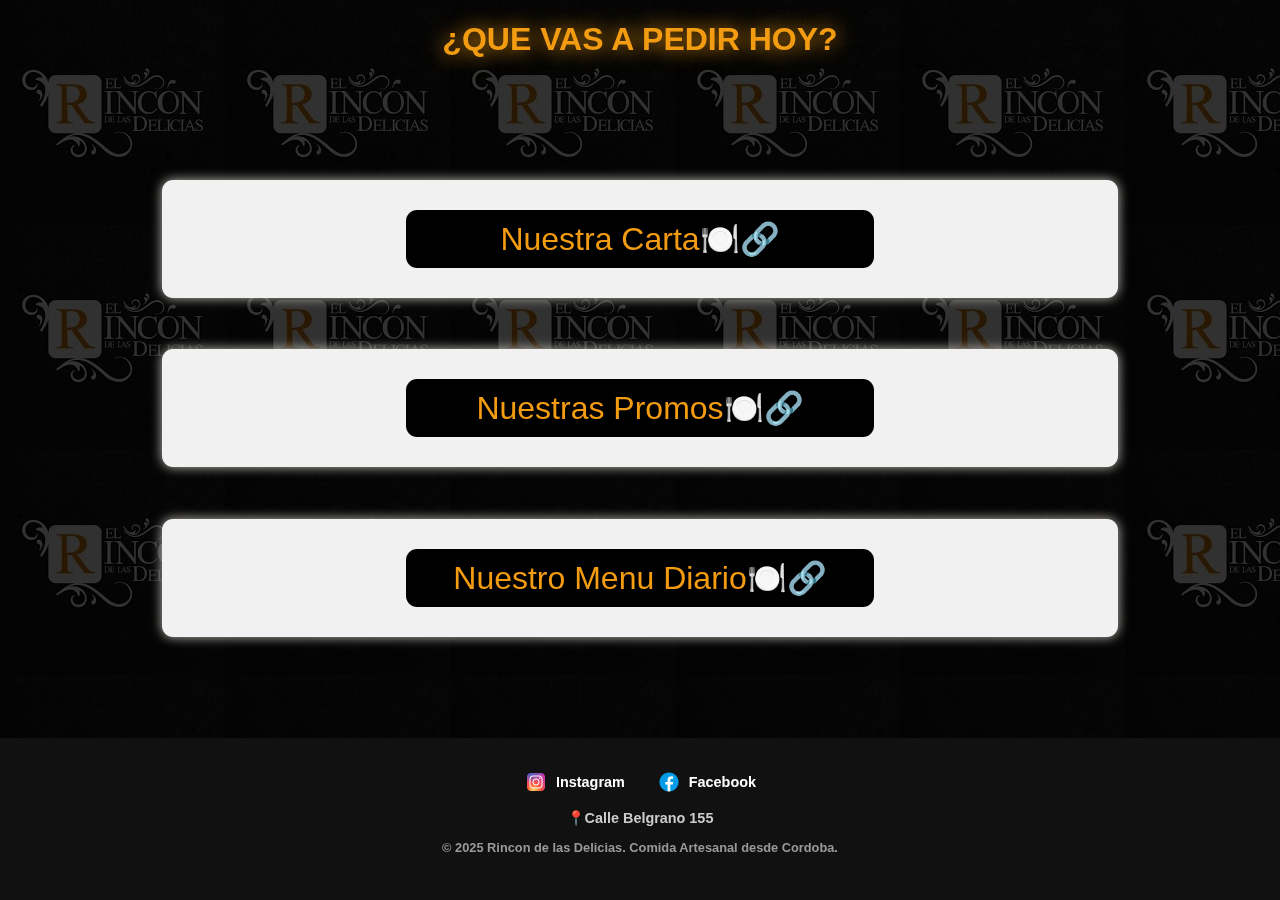
<file: index.html>
<!DOCTYPE html>
<html lang="en">
<head>
    <meta charset="UTF-8">
    <meta name="viewport" content="width=device-width, initial-scale=1.0">
    <link rel="stylesheet" href="index.css">
    <link rel="icon" href="fondo.jpg" type="image/jpg">
    <title>El Rincon de las Delicias</title>
</head>
<body>
    <h1>¿QUE VAS A PEDIR HOY?</h1>
    <div class="card-carta">
        <div class="enlace-carta">
        <a href="Carta.html">Nuestra Carta🍽️🔗</a>
        </div>
    </div>

        <div class="card-promos">
        <div class="enlace-carta">
        <a href="promos.html">Nuestras Promos🍽️🔗</a>
        </div>
    </div>

    
        <div class="card-menu">
        <div class="enlace-carta">
        <a href="menudiario.html" class="menu">Nuestro Menu Diario🍽️🔗</a>
        </div>
    </div>

    <footer class="footer">
    <div class="footer-social">
      <a href="https://www.instagram.com/el_rincon_de_las_delicias/" target="_blank" class="social-link">
        <img src="ig.png" alt="Instagram" class="social-icon">
        <span>Instagram</span>
      </a>
            <a href="https://www.facebook.com/rincondelasdeliciasvm/?locale=es_LA" target="_blank" class="social-link">

        <img src="facebook.png" alt="Logo facebook" class="social-icon">
        <span>Facebook</span>
      </a>
    </div>
      <p class="ubicacion-footer">📍Calle Belgrano 155</p>
    <p class="footer-credit">© 2025 Rincon de las Delicias. Comida Artesanal desde Cordoba.</p>
</footer>

</body>
</html>
</file>
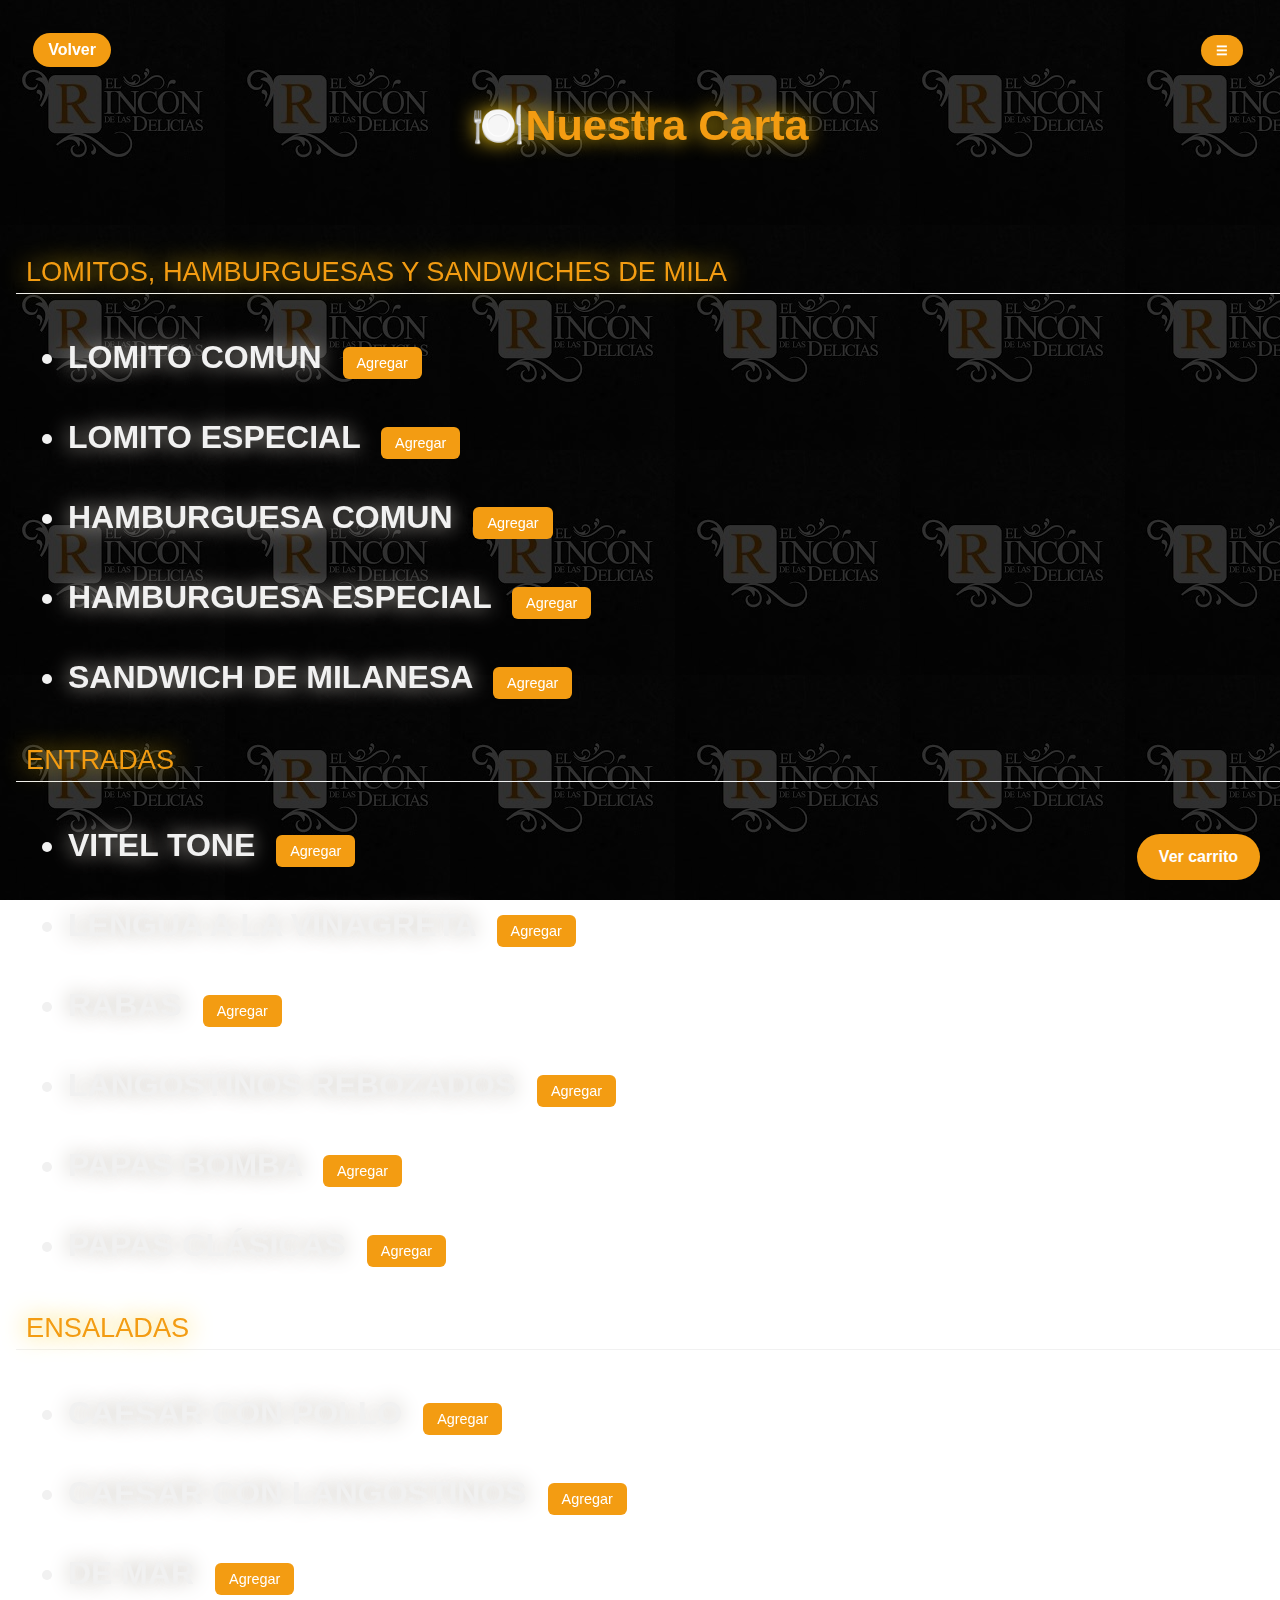
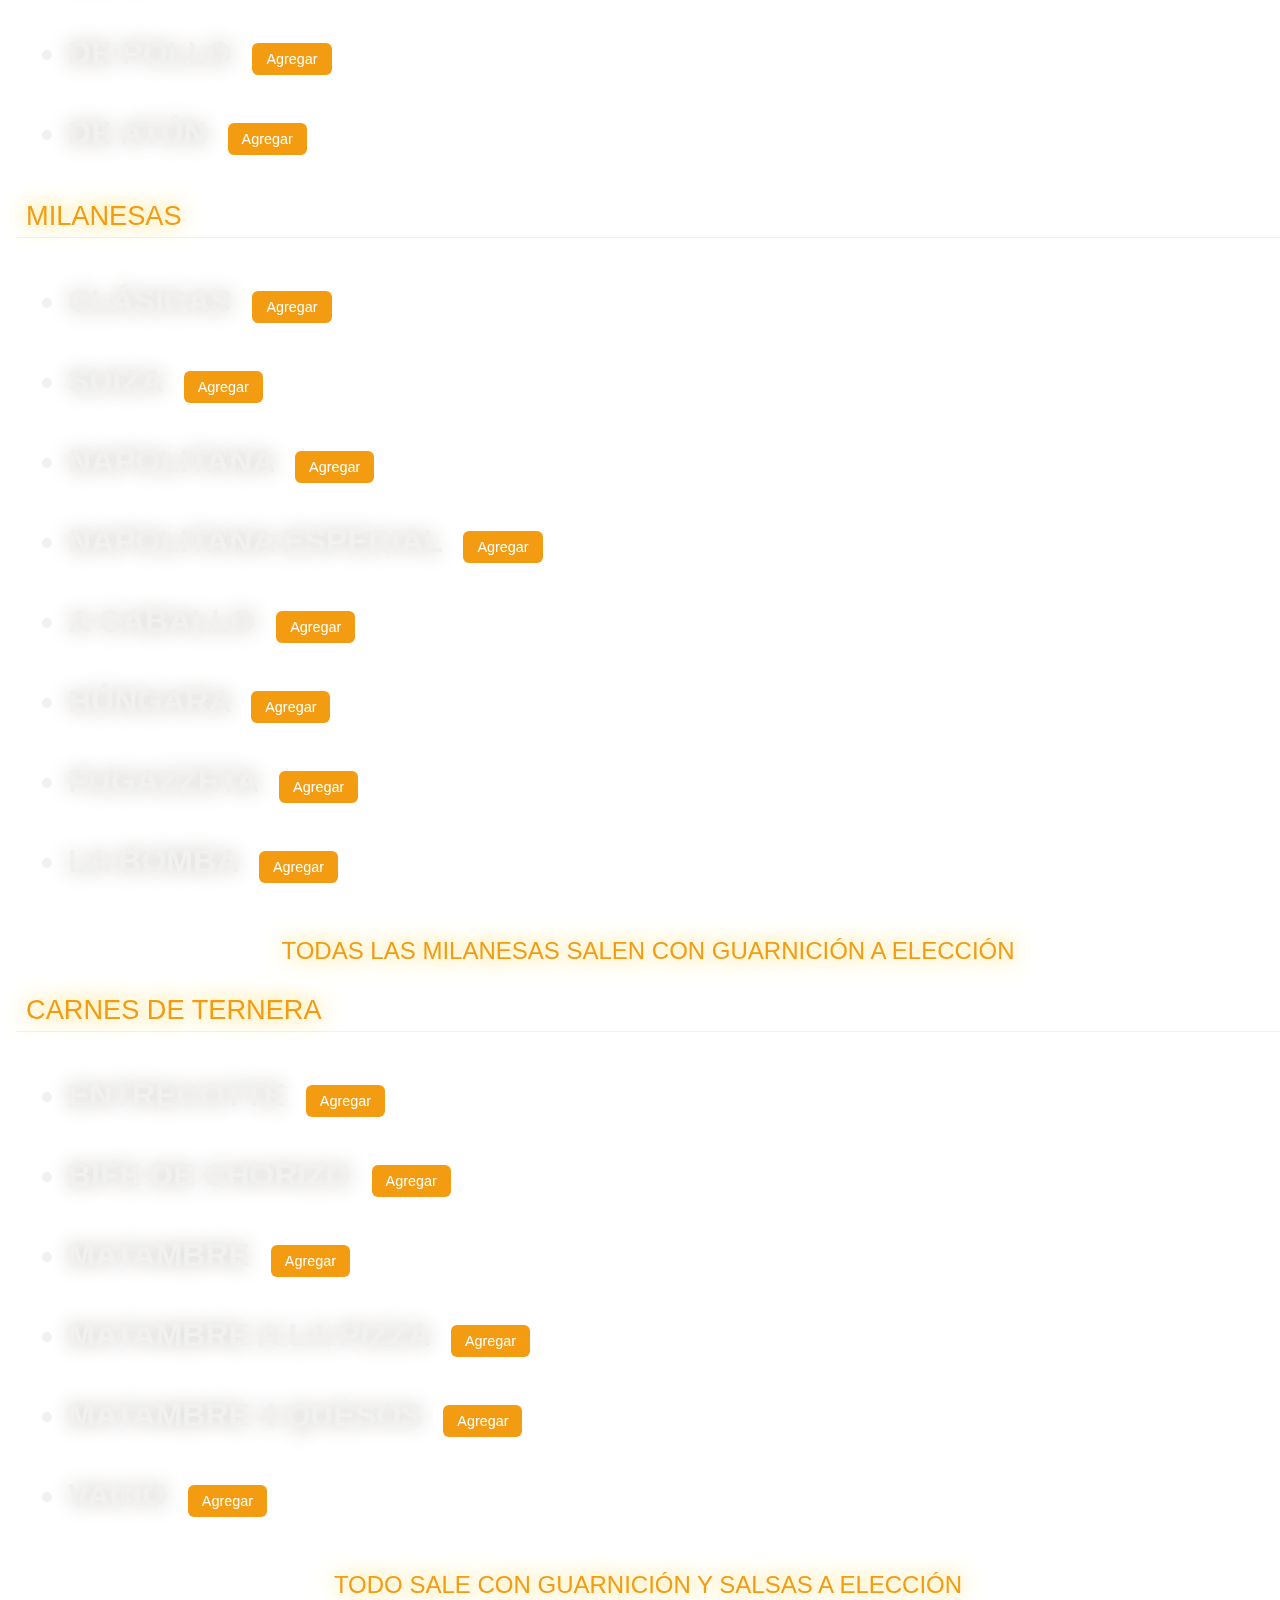
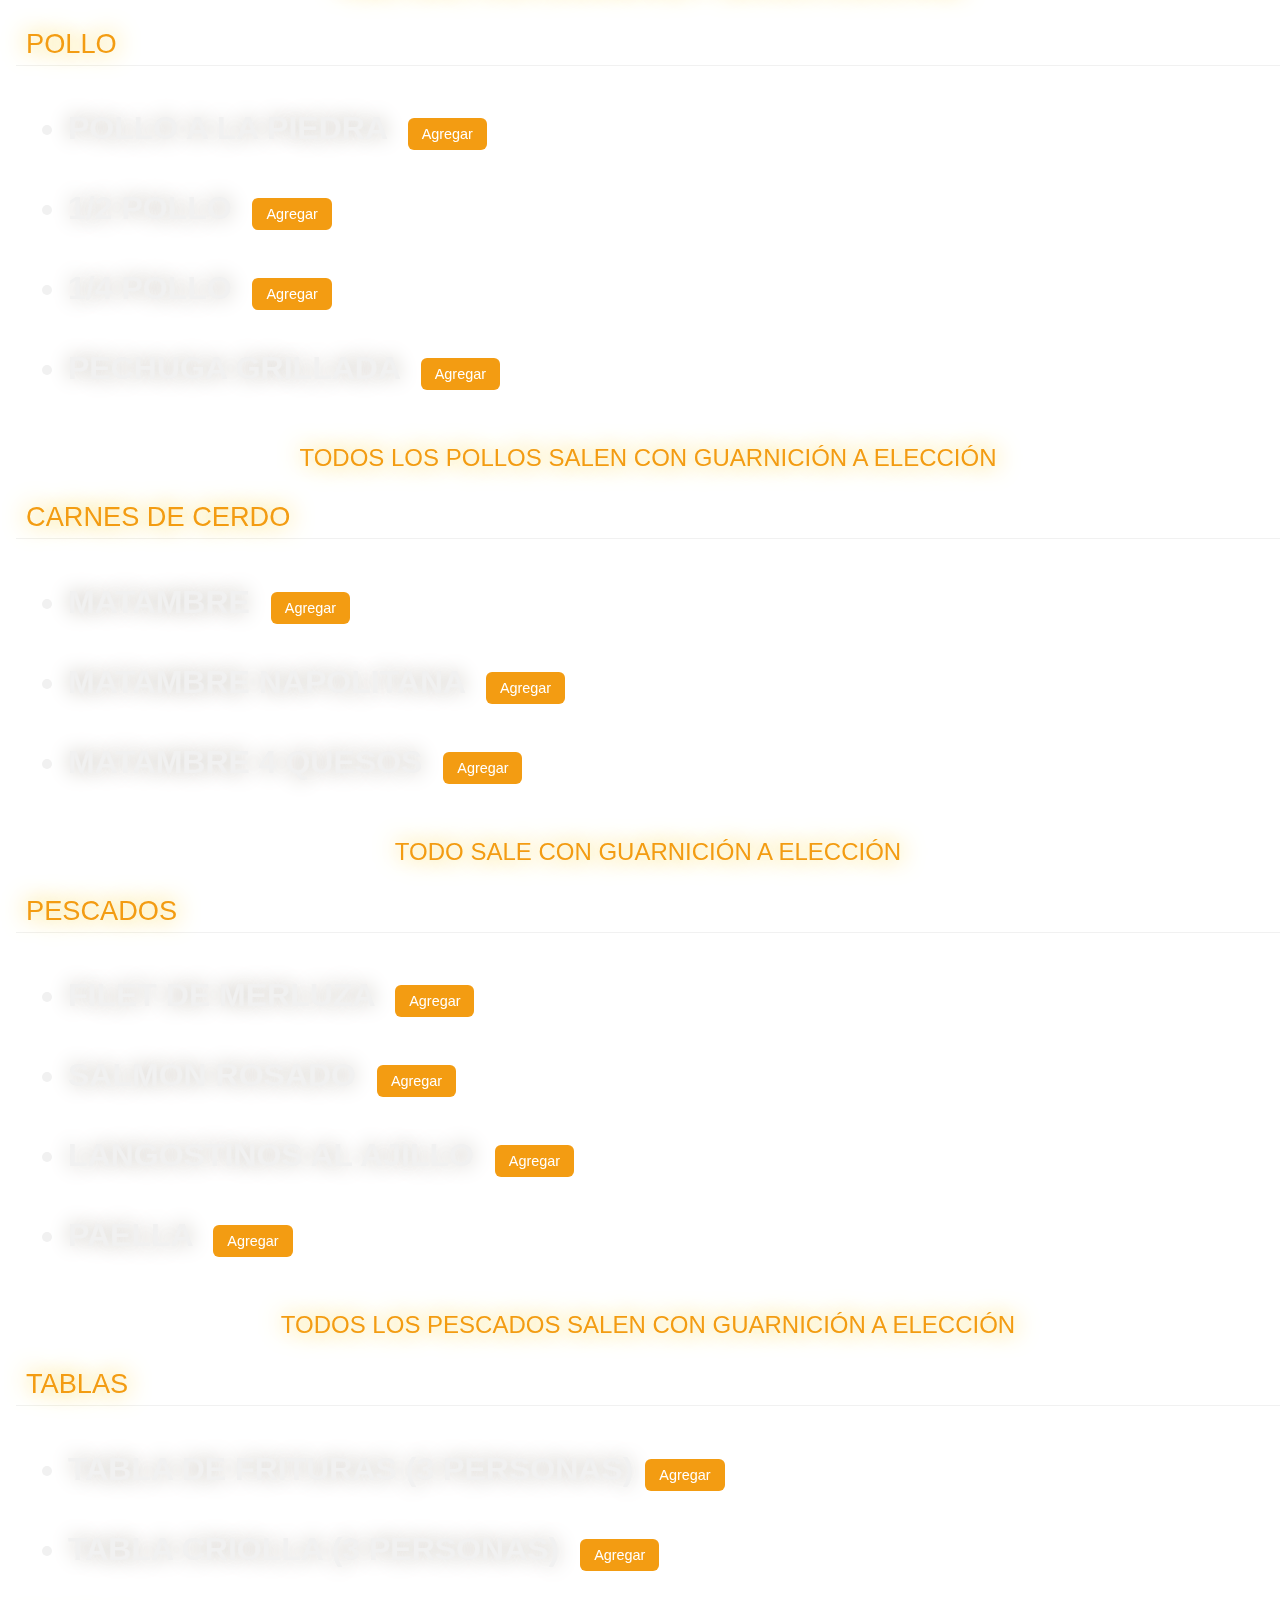
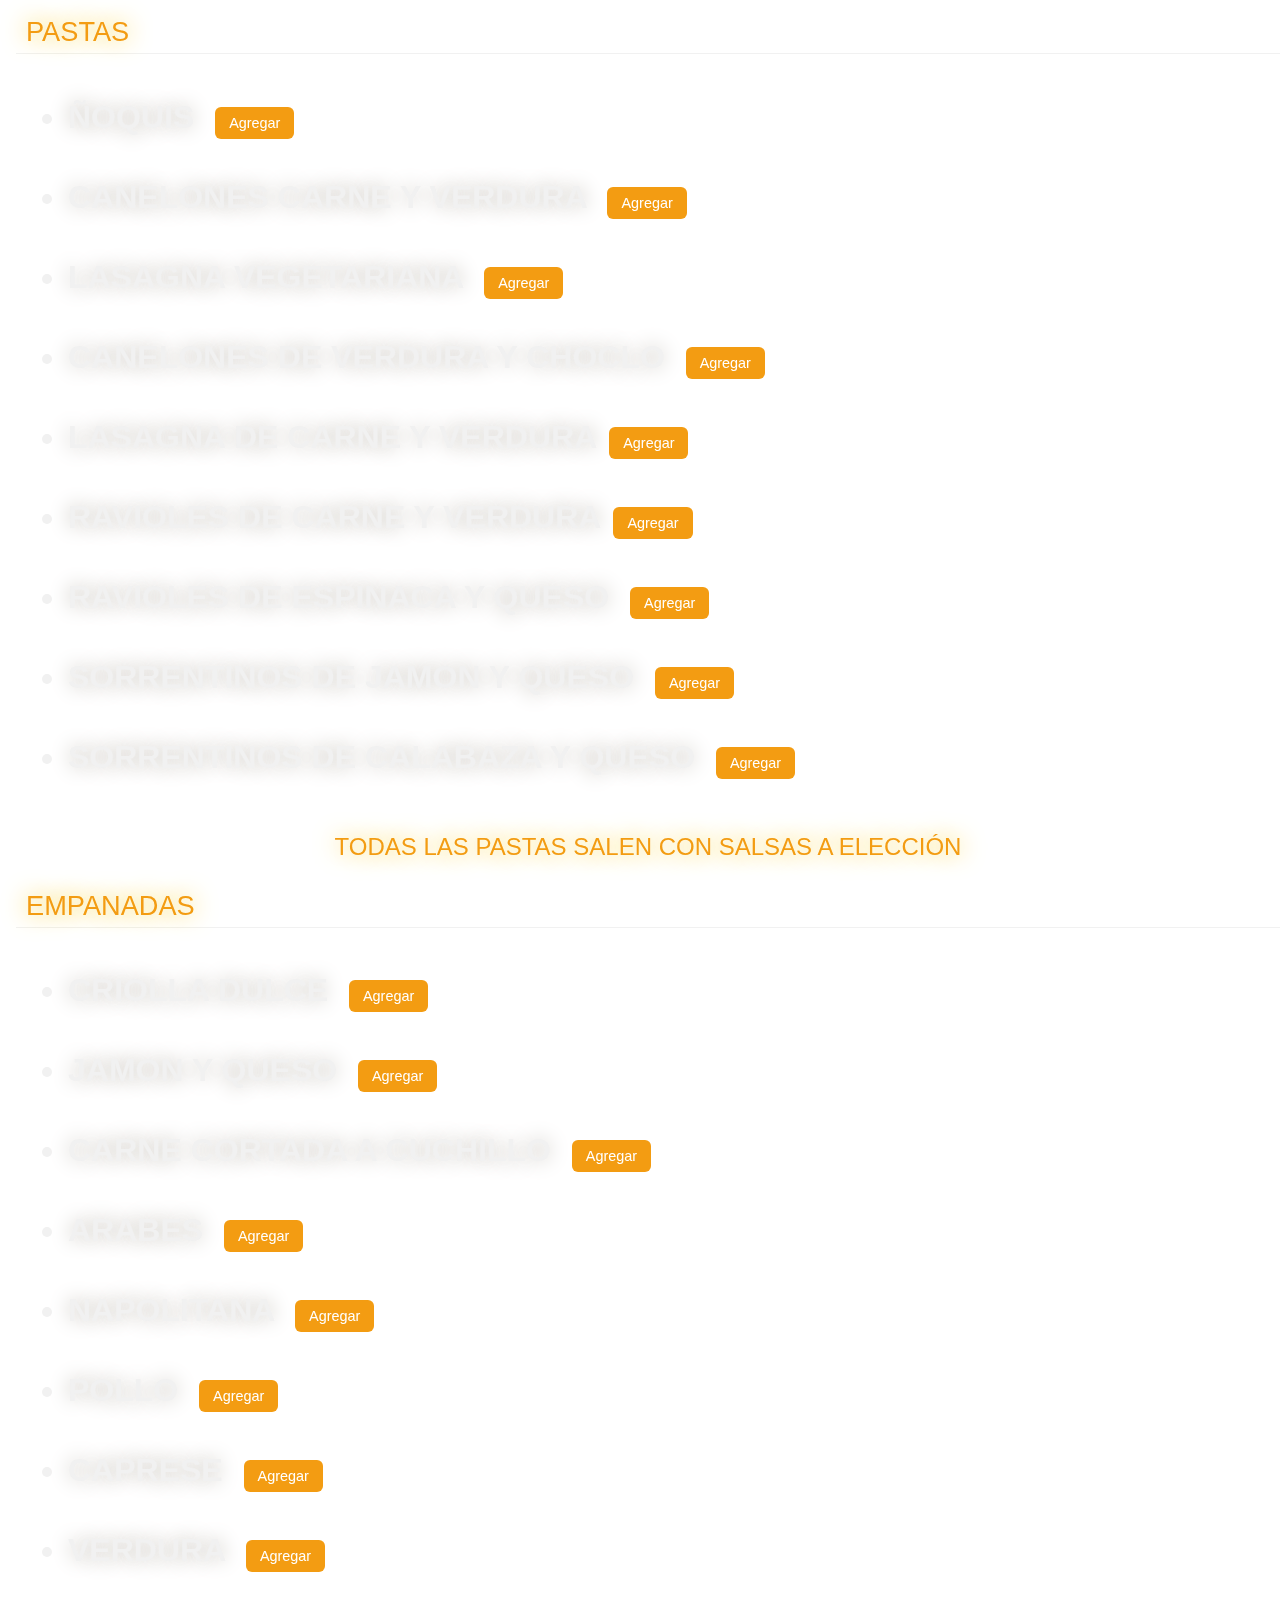
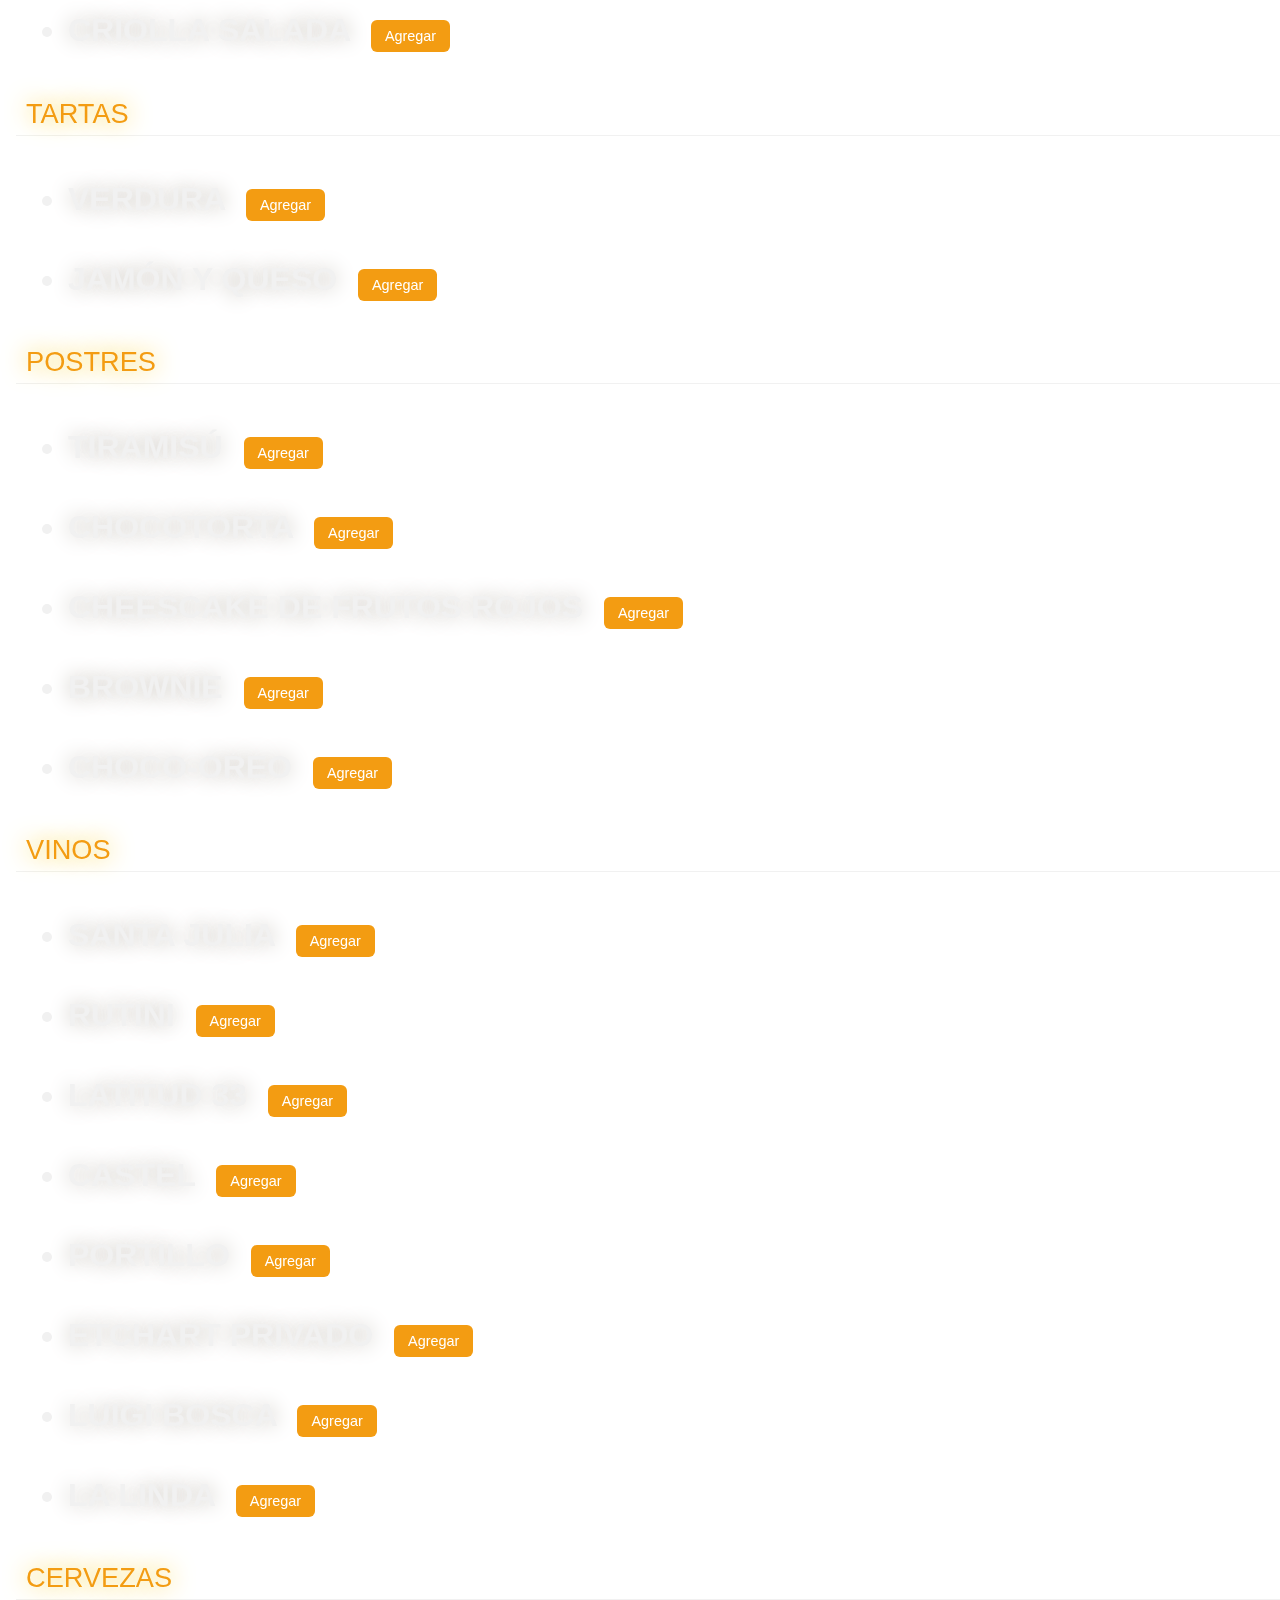
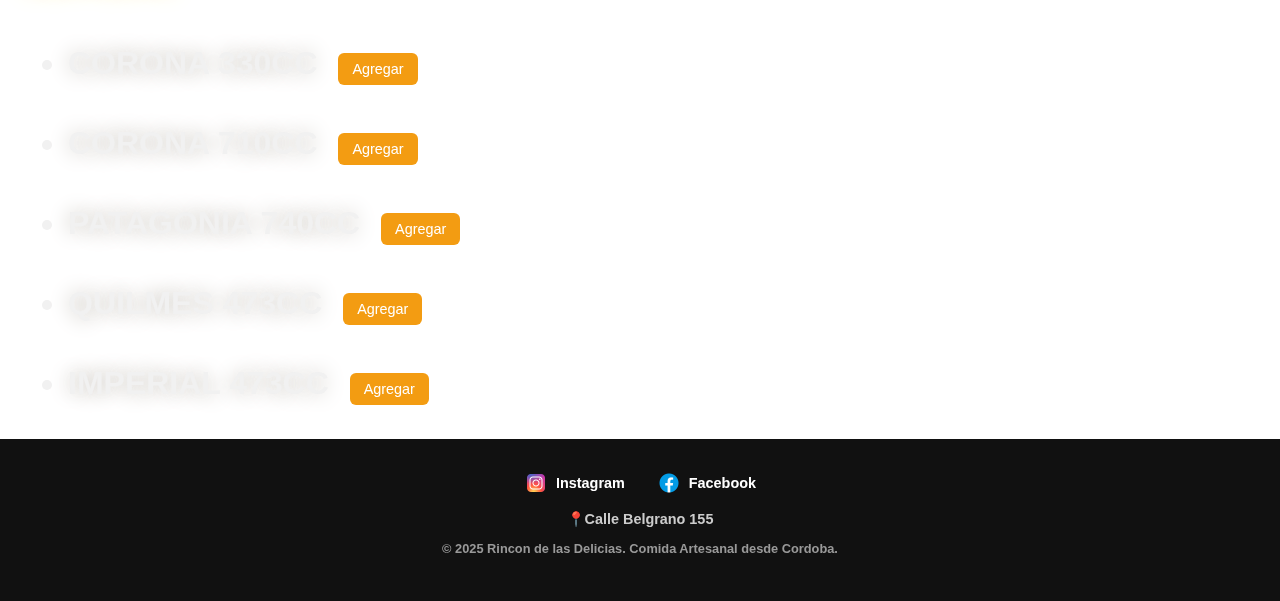
<file: Carta.html>
<!DOCTYPE html>
<html lang="es">
<head>
  <meta charset="UTF-8">
  <meta name="viewport" content="width=device-width, initial-scale=1.0">
  <title>El Rincón de Las Delicias</title>
  <link rel="stylesheet" href="carta.css">
  <link rel="icon" href="fondo.jpg" type="image/jpg">
</head>
<body>
<header class="navbar">
      <div class="Volver">
    <a href="index.html">Volver</a>
  </div>
    <button class="menu-toggle" aria-label="Abrir menú">
    ☰
  </button>
  <section class="navrapido">
  <nav>
<a href="#lomitos">Lomitos</a>
<a href="#entradas">Entradas</a>
<a href="#ensaladas">Ensaladas</a>
<a href="#milanesas">Milanesas</a>
<a href="#carne-ternera">Carne de Ternera</a>
<a href="#pollo">Pollo</a>
<a href="#carne-cerdo">Carnes de Cerdo</a>
<a href="#pescados">Pescados</a>
<a href="#tablas">Tablas</a>
<a href="#pastas">Pastas</a>
<a href="#tartas">Tartas</a>
<a href="#postres">Postres</a>
<a href="#vinos">Vinos</a>
<a href="#cervezas">Cervezas</a>
  </nav>

  </section>



</header>

  <h1>🍽️Nuestra Carta</h1>
  <h2 id="lomitos">LOMITOS, HAMBURGUESAS Y SANDWICHES DE MILA</h2>
  <ul>
    <li>Lomito comun <button onclick="agregarAlCarrito('Lomito comun', event)" class="button-agregar">Agregar</button>
      <span class="cantidad-container"></span></li>
    <li>Lomito especial <button onclick="agregarAlCarrito('Lomito especial', event )" class="button-agregar">Agregar</button>
      <span class="cantidad-container"></span></li>
    <li>Hamburguesa comun <button onclick="agregarAlCarrito('Hamburguesa comun', event)" class="button-agregar">Agregar</button>
      <span class="cantidad-container"></span></li>
    <li>Hamburguesa especial <button onclick="agregarAlCarrito('Hamburguesa especial', event)" class="button-agregar">Agregar</button>
      <span class="cantidad-container"></span></li>
    <li>Sandwich de Milanesa <button onclick="agregarAlCarrito('sandwich de milanesa', event)" class="button-agregar">Agregar</button>
      <span class="cantidad-container"></span></li>
  </ul>
    <h2 id="entradas">ENTRADAS</h2>
    <ul>
      <li>Vitel tone <button onclick="agregarAlCarrito('Vitel tone', event)" class="button-agregar">Agregar</button>
        <span class="cantidad-container"></span></li>
      <li>Lengua a la vinagreta <button onclick="agregarAlCarrito('Lengua a la vinagreta', event)" class="button-agregar">Agregar</button>
        <span class="cantidad-container"></span></li>
      <li>Rabas <button onclick="agregarAlCarrito('Rabas',event)" class="button-agregar">Agregar</button>
        <span class="cantidad-container"></span></li>
      <li>Langostinos rebozados <button onclick="agregarAlCarrito('Langostinos rebozados',event)" class="button-agregar">Agregar</button>
        <span class="cantidad-container"></span></li>
      <li>Papas Bomba <button onclick="agregarAlCarrito('Papas Bomba',event)" class="button-agregar">Agregar</button>  
        <span class="cantidad-container"></span></li>
      <li>Papas Clásicas <button onclick="agregarAlCarrito('Papas Clásicas',event)" class="button-agregar">Agregar</button>
        <span class="cantidad-container"></span></li>
    </ul>
    <h2 id="ensaladas">ENSALADAS</h2>
    <ul>
      <li>Caesar con pollo <button onclick="agregarAlCarrito('Caesar con pollo',event)" class="button-agregar">Agregar</button>
        <span class="cantidad-container"></span></li>
      <li>Caesar con langostinos <button onclick="agregarAlCarrito('Caesar con langostinos',event)" class="button-agregar">Agregar</button>
        <span class="cantidad-container"></span></li>
      <li>De mar <button onclick="agregarAlCarrito('Ensalada de mar',event)" class="button-agregar">Agregar</button>
        <span class="cantidad-container"></span></li>
      <li>De pollo <button onclick="agregarAlCarrito('Ensalada de pollo',event)" class="button-agregar">Agregar</button>
        <span class="cantidad-container"></span></li>
      <li>De atún <button onclick="agregarAlCarrito('Ensalada de atún',event)" class="button-agregar">Agregar</button>
        <span class="cantidad-container"></span></li>
    </ul>
    <h2 id="milanesas">MILANESAS</h2>
    <ul>
      <li>Clásicas <button onclick="agregarAlCarrito('Milanesa clásica',event)" class="button-agregar">Agregar</button>
        <span class="cantidad-container"></span></li>
      <li>Suiza <button onclick="agregarAlCarrito('Milanesa suiza',event)" class="button-agregar">Agregar</button>
        <span class="cantidad-container"></span></li>
      <li>Napolitana <button onclick="agregarAlCarrito('Milanesa napolitana',event)" class="button-agregar">Agregar</button>
        <span class="cantidad-container"></span></li>
      <li>Napolitana especial <button onclick="agregarAlCarrito('napolitana especial',event)" class="button-agregar">Agregar</button>
        <span class="cantidad-container"></span></li>
      <li>A caballo <button onclick="agregarAlCarrito('Milanesa a caballo',event)" class="button-agregar">Agregar</button>
        <span class="cantidad-container"></span></li>
      <li>Húngara <button onclick="agregarAlCarrito('Milanesa húngara',event)" class="button-agregar">Agregar</button>
        <span class="cantidad-container"></span></li>
      <li>Fugazzeta <button onclick="agregarAlCarrito('Milanesa fugazzeta',event)" class="button-agregar">Agregar</button>
        <span class="cantidad-container"></span></li>
      <li>La BOMBA <button onclick="agregarAlCarrito('La BOMBA',event)" class="button-agregar">Agregar</button>
        <span class="cantidad-container"></span></li>
    </ul>

    <h3>TODAS LAS MILANESAS SALEN CON GUARNICIÓN A ELECCIÓN</h3>
    <h2 id="carne-ternera">CARNES DE TERNERA</h2>
    <ul>
      <li>Entrecotte <button onclick="agregarAlCarrito('Entrecotte',event)" class="button-agregar">Agregar</button>
        <span class="cantidad-container"></span></li>
      <li>Bife de chorizo <button onclick="agregarAlCarrito('Bife de chorizo',event)" class="button-agregar">Agregar</button>
        <span class="cantidad-container"></span></li>
      <li>Matambre <button onclick="agregarAlCarrito('Matambre',event)" class="button-agregar">Agregar</button>
        <span class="cantidad-container"></span></li>
      <li>Matambre a la pizza <button onclick="agregarAlCarrito('Matambre a la pizza',event)" class="button-agregar">Agregar</button>
        <span class="cantidad-container"></span></li>
      <li>Matambre 4 quesos <button onclick="agregarAlCarrito('Matambre cuatro quesos',event)" class="button-agregar">Agregar</button>
        <span class="cantidad-container"></span></li>
      <li>Vacio <button onclick="agregarAlCarrito('Vacio',event)" class="button-agregar">Agregar</button>
        <span class="cantidad-container"></span></li>
    </ul>
    <h3>TODO SALE CON GUARNICIÓN Y SALSAS A ELECCIÓN</h3>

    <h2 id="pollo">POLLO</h2>
    <ul>
      <li>Pollo a la piedra <button onclick="agregarAlCarrito('Pollo a la piedra',event)" class="button-agregar">Agregar</button>
        <span class="cantidad-container"></span></li>
      <li>1/2 Pollo <button onclick="agregarAlCarrito('1/2 Pollo',event)" class="button-agregar">Agregar</button>
        <span class="cantidad-container"></span></li>
      <li>1/4 Pollo <button onclick="agregarAlCarrito('1/4 Pollo',event)" class="button-agregar">Agregar</button>
        <span class="cantidad-container"></span></li>
      <li>Pechuga grillada <button onclick="agregarAlCarrito('Pechuga grillada',event)" class="button-agregar">Agregar</button>
        <span class="cantidad-container"></span></li>
    </ul>
        <h3>TODOS LOS POLLOS SALEN CON GUARNICIÓN A ELECCIÓN</h3>

    <h2 id="carne-cerdo">CARNES DE CERDO</h2>
    <ul>
      <li>Matambre <button onclick="agregarAlCarrito('Matambre de cerdo',event)" class="button-agregar">Agregar</button>
        <span class="cantidad-container"></span></li>
      <li>Matambre napolitana <button onclick="agregarAlCarrito('Matambre napolitana',event)" class="button-agregar">Agregar</button>
        <span class="cantidad-container"></span></li>
      <li>Matambre 4 quesos <button onclick="agregarAlCarrito('Matambre cuatro quesos (cerdo)',event)" class="button-agregar">Agregar</button>
        <span class="cantidad-container"></span></li>
    </ul>
        <h3>TODO SALE CON GUARNICIÓN A ELECCIÓN</h3>
    <h2 id="pescados">PESCADOS</h2>
    <ul>
      <li>Filet de merluza <button onclick="agregarAlCarrito('Merluza',event)" class="button-agregar">Agregar</button>
        <span class="cantidad-container"></span></li>
      <li>Salmon Rosado <button onclick="agregarAlCarrito('Salmón rosado',event)" class="button-agregar">Agregar</button>
        <span class="cantidad-container"></span></li>
      <li>Langostinos al ajillo <button onclick="agregarAlCarrito('Langostinos al ajillo',event)" class="button-agregar">Agregar</button>
        <span class="cantidad-container"></span></li>
      <li>Paella <button onclick="agregarAlCarrito('Paella',event)" class="button-agregar">Agregar</button>
        <span class="cantidad-container"></span></li>
    </ul>
    <h3>TODOS LOS PESCADOS SALEN CON GUARNICIÓN A ELECCIÓN</h3>

    <h2 id="tablas">TABLAS</h2>
    <ul>
    <li>TABLA DE FRITURAS (3 personas)<button onclick="agregarAlCarrito('Tabla de frituras',event)" class="button-agregar">Agregar</button>
      <span class="cantidad-container"></span></li>
    <li>TABLA CRIOLLA (3 personas) <button onclick="agregarAlCarrito('Tabla criolla',event)" class="button-agregar">Agregar</button>
      <span class="cantidad-container"></span></li>
    </ul>
    <h2 id="pastas">PASTAS</h2>
    <ul>
      <li>Ñoquis <button onclick="agregarAlCarrito('Ñoquis',event)" class="button-agregar">Agregar</button>
        <span class="cantidad-container"></span></li>
      <li>Canelones carne y verdura <button onclick="agregarAlCarrito('Canelones carne y verdura',event)" class="button-agregar">Agregar</button>
        <span class="cantidad-container"></span></li>
      <li>Lasagna vegetariana <button onclick="agregarAlCarrito('Lasagna vegetariana',event)" class="button-agregar">Agregar</button>
        <span class="cantidad-container"></span></li>
      <li>Canelones de verdura y choclo <button onclick="agregarAlCarrito('Canelones de verdura y choclo',event)" class="button-agregar">Agregar</button>
        <span class="cantidad-container"></span></li>

      <li>Lasagna de carne y verdura<button onclick="agregarAlCarrito('Lasagna de carne y verdura',event)" class="button-agregar">Agregar</button>
        <span class="cantidad-container"></span></li>

      <li> Ravioles de carne y verdura<button onclick="agregarAlCarrito('Ravioles de carne y verdura',event)" class="button-agregar">Agregar</button>
        <span class="cantidad-container"></span></li>

      <li>Ravioles de espinaca y queso <button onclick="agregarAlCarrito('Ravioles de espinaca y queso ',event)" class="button-agregar">Agregar</button>
        <span class="cantidad-container"></span></li>

      <li>Sorrentinos de jamon y queso <button onclick="agregarAlCarrito('Sorrentinos de jamon y queso ',event)" class="button-agregar">Agregar</button>
        <span class="cantidad-container"></span></li>

      <li>Sorrentinos de calabaza y queso <button onclick="agregarAlCarrito('Sorrentinos de calabaza y queso',event)" class="button-agregar">Agregar</button>
        <span class="cantidad-container"></span></li>
    </ul>
    <h3>TODAS LAS PASTAS SALEN CON SALSAS A ELECCIÓN</h3>
    <h2 id="empanadas">EMPANADAS</h2>
    <ul>
      <li>Criolla dulce <button onclick="agregarAlCarrito('Empanada criolla dulce',event)" class="button-agregar">Agregar</button>
        <span class="cantidad-container"></span></li>
      <li>Jamon y queso <button onclick="agregarAlCarrito('Empanada jamon y queso',event)" class="button-agregar">Agregar</button>
        <span class="cantidad-container"></span></li>
      <li>Carne cortada a cuchillo <button onclick="agregarAlCarrito('Empanada de carne cortada a cuchillo',event)" class="button-agregar">Agregar</button>
        <span class="cantidad-container"></span></li>
      <li>Arabes <button onclick="agregarAlCarrito('Empanada Arabe',event)" class="button-agregar">Agregar</button>
        <span class="cantidad-container"></span></li>
      <li>Napolitana <button onclick="agregarAlCarrito('Empanada Napolitana',event)" class="button-agregar">Agregar</button>
        <span class="cantidad-container"></span></li>
      <li>Pollo <button onclick="agregarAlCarrito('Empanada de pollo',event)" class="button-agregar">Agregar</button>
        <span class="cantidad-container"></span></li>
      <li>Caprese <button onclick="agregarAlCarrito('Empanada Caprese',event)" class="button-agregar">Agregar</button>
        <span class="cantidad-container"></span></li>
      <li>Verdura <button onclick="agregarAlCarrito('Empanada de Verdura',event)" class="button-agregar">Agregar</button>
        <span class="cantidad-container"></span></li>
      <li>Criolla Salada <button onclick="agregarAlCarrito('Empanada criolla Salada',event)" class="button-agregar">Agregar</button>
        <span class="cantidad-container"></span></li>
    </ul>
    <h2 id="tartas">TARTAS</h2>
    <ul>
      <li>Verdura <button onclick="agregarAlCarrito('Tarta de verdura',event)" class="button-agregar">Agregar</button>
        <span class="cantidad-container"></span></li>
      <li>Jamón y queso <button onclick="agregarAlCarrito('Tarta jamón y queso',event)" class="button-agregar">Agregar</button>
        <span class="cantidad-container"></span></li>
    </ul>
    <h2 id="postres">POSTRES</h2>
    <ul>
      <li>Tiramisú <button onclick="agregarAlCarrito('Tiramisú',event)" class="button-agregar">Agregar</button>
        <span class="cantidad-container"></span></li>
      <li>Chocotorta <button onclick="agregarAlCarrito('Chocotorta',event)" class="button-agregar">Agregar</button>
        <span class="cantidad-container"></span></li>
      <li>Cheescake de frutos rojos <button onclick="agregarAlCarrito('Cheescake de frutos rojos',event)" class="button-agregar">Agregar</button>
        <span class="cantidad-container"></span></li>
      <li>Brownie <button onclick="agregarAlCarrito('Brownie',event)" class="button-agregar">Agregar</button>
        <span class="cantidad-container"></span></li>
      <li>Choco-Oreo <button onclick="agregarAlCarrito('Choco-Oreo',event)" class="button-agregar">Agregar</button>
        <span class="cantidad-container"></span></li>
    </ul>
    <h2 id="vinos">VINOS</h2>
    <ul>
      <li>Santa Julia <button onclick="agregarAlCarrito('Vino Santa Julia',event)" class="button-agregar">Agregar</button>
        <span class="cantidad-container"></span></li>
      <li>Rutini <button onclick="agregarAlCarrito('Rutini',event)" class="button-agregar">Agregar</button>
        <span class="cantidad-container"></span></li>
      <li>Latitud 33 <button onclick="agregarAlCarrito('Latitud 33',event)" class="button-agregar">Agregar</button>
        <span class="cantidad-container"></span></li>
      <li>Castel <button onclick="agregarAlCarrito('Castel',event)" class="button-agregar">Agregar</button>
        <span class="cantidad-container"></span></li>
      <li>Portillo <button onclick="agregarAlCarrito('Portillo',event)" class="button-agregar">Agregar</button>
        <span class="cantidad-container"></span></li>
      <li>Etchart privado <button onclick="agregarAlCarrito('Etchart privado',event)" class="button-agregar">Agregar</button>
        <span class="cantidad-container"></span></li>
      <li>Luigi Bosca <button onclick="agregarAlCarrito('Luigi Bosca',event)" class="button-agregar">Agregar</button>
        <span class="cantidad-container"></span></li>
      <li>La Linda <button onclick="agregarAlCarrito('La Linda',event)" class="button-agregar">Agregar</button>
        <span class="cantidad-container"></span></li>
    </ul>

    <h2 id="cervezas">CERVEZAS</h2>
    <ul>
      <li>Corona 330cc <button onclick="agregarAlCarrito('Corona 330cc',event)" class="button-agregar">Agregar</button>
        <span class="cantidad-container"></span></li>
      <li>Corona 710cc <button onclick="agregarAlCarrito('Corona 710cc',event)" class="button-agregar">Agregar</button>
        <span class="cantidad-container"></span></li>
      <li>Patagonia 740cc <button onclick="agregarAlCarrito('Patagonia 740cc',event)" class="button-agregar">Agregar</button>
        <span class="cantidad-container"></span></li>
        <li>Quilmes 473cc <button onclick="agregarAlCarrito('Quilmes 473cc',event)" class="button-agregar">Agregar</button>
        <span class="cantidad-container"></span></li>
      <li>Imperial 473cc <button onclick="agregarAlCarrito('Imperial 473cc',event)" class="button-agregar">Agregar</button>
        <span class="cantidad-container"></span></li>
    </ul>


    <footer class="footer">
    <div class="footer-social">
      <a href="https://www.instagram.com/el_rincon_de_las_delicias/" target="_blank" class="social-link">
        <img src="ig.png" alt="Instagram" class="social-icon">
        <span>Instagram</span>
      </a>
            <a href="https://www.facebook.com/rincondelasdeliciasvm/?locale=es_LA" target="_blank" class="social-link">

        <img src="facebook.png" alt="Logo facebook" class="social-icon">
        <span>Facebook</span>
      </a>
    </div>
      <p class="ubicacion-footer">📍Calle Belgrano 155</p>
    <p class="footer-credit">© 2025 Rincon de las Delicias. Comida Artesanal desde Cordoba.</p>
</footer>

  <button id="ver-carrito" onclick="mostrarCarrito()">Ver carrito</button>

  <div id="modal-carrito" class="modal oculto">
    <div class="modal-contenido">
      <span class="cerrar" onclick="cerrarCarrito()">&times;</span>
      <h2 class="tupedido">Tu pedido:</h2>
      <ul id="lista-carrito"></ul>
      <button id="whatsapp" onclick="enviarWhatsApp()">Hacer tu Pedido</button> 
<button id="borrar-carrito" class="oculto">Vaciar carrito</button>
    </div>
  </div>
<!-- Modal de Opciones -->
<div id="modal-opciones" class="modal oculto">
  <div class="modal-contenido">
    <span class="cerrar" onclick="cerrarOpciones()">&times;</span>
    <h2 id="modal-titulo" class="tupedido"></h2>

    <div id="contenedor-salsas">
      <label for="select-salsa">Elegí tu salsa:</label>
      <select id="select-salsa" class="select-modal">
        <option value="">Sin salsa</option>
      </select>
    </div>

    <div id="contenedor-guarniciones">
      <label for="select-guarnicion">Elegí tu guarnición:</label>
      <select id="select-guarnicion" class="select-modal">
        <option value="">Sin guarnición</option>
      </select>
    </div>

    <button onclick="confirmarAgregar()" class="prime">Agregar al carrito</button>
  </div>
</div>
<div id="notificacion" class="notificacion oculto">Producto agregado al carrito</div>

<!-- Modal de datos antes de enviar por WhatsApp -->
<div id="modal-whatsapp" class="modal oculto">
  <div class="modal-contenido-whatsapp">
    <div>
      <h5>¡ULTIMO PASO!</h5>
    </div>
    <h2 class="datos">Datos para el pedido</h2>

    <div class="resumen-carrito" id="resumen-en-modal">
      <!-- se llena dinámicamente -->
    </div>

    <form id="form-whatsapp">
      <div class="field">
        <label for="nombre" class="label-form">Nombre y apellido</label>
        <input type="text" id="nombre" name="nombre" required class="input-form" />
      </div>
      <div class="field">
        <label for="telefono" class="label-form">Teléfono</label>
        <input type="tel" id="telefono" name="telefono" required  class="input-form"/>
      </div>
      <div class="field">
        <label for="tipo-entrega" class="label-form">Retira / Delivery</label>
        <select id="tipo-entrega" name="tipo-entrega" required class="select-form">
          <option value="">Elegí una opción</option>
          <option value="Retira del local">Retira del local</option>
          <option value="Delivery">Delivery</option>
        </select>
      </div>
      <div class="field">
        <label for="forma-pago" class="label-form">Forma de pago</label>
        <select id="forma-pago" name="forma-pago" required>
          <option value="">Elegí una opción</option>
          <option value="Efectivo">Efectivo</option>
          <option value="Transferencia">Transferencia</option>
          <option value="Tarjeta">Tarjeta</option>
        </select>
      </div>
      <div class="acciones">
        <button type="button" class="button-form" onclick="cerrarModalWhatsApp()">Cancelar</button>
        <button type="submit" class="button-form">Enviar por WhatsApp</button>
      </div>
    </form>
  </div>
</div>

<script src="carta.js"></script>
  <script src="carrito.js"></script>
</body>
</html>
</file>
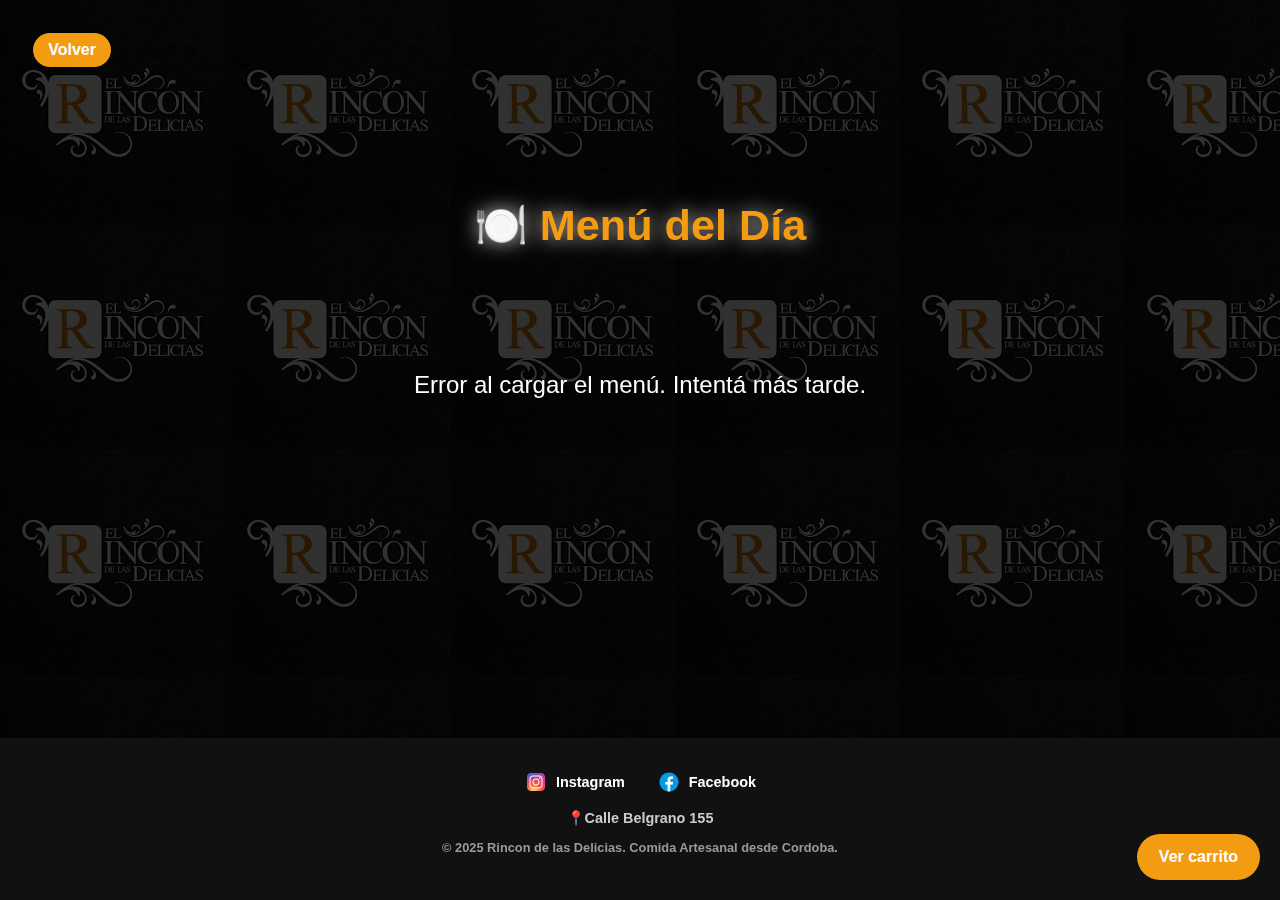
<file: menudiario.html>
<!DOCTYPE html>
<html lang="es">
<head>
  <meta charset="UTF-8" />
  <meta name="viewport" content="width=device-width, initial-scale=1" />
  <link rel="stylesheet" href="menudiario.css">
  <link rel="icon" href="fondo.jpg" type="image/jpg"> 
  <title>El Rincón de las Delicias</title>
</head>
<body>
<header class="navbar">
      <div class="Volver">
    <a href="index.html">Volver</a>
  </div>
</header>

  <section id="menu-diario">
    <h1>🍽️ Menú del Día</h1>
    <div id="contenido-menu">
      <p class="cargando">Cargando menú...</p>
    </div>
  </section>


    <footer class="footer">
    <div class="footer-social">
      <a href="https://www.instagram.com/el_rincon_de_las_delicias/" target="_blank" class="social-link">
        <img src="ig.png" alt="Instagram" class="social-icon">
        <span>Instagram</span>
      </a>
            <a href="https://www.facebook.com/rincondelasdeliciasvm/?locale=es_LA" target="_blank" class="social-link">

        <img src="facebook.png" alt="Logo facebook" class="social-icon">
        <span>Facebook</span>
      </a>
    </div>
      <p class="ubicacion-footer">📍Calle Belgrano 155</p>
    <p class="footer-credit">© 2025 Rincon de las Delicias. Comida Artesanal desde Cordoba.</p>
</footer>

  <button id="ver-carrito" onclick="mostrarCarrito()"  class="ver-carrito">Ver carrito</button>

  <div id="modal-carrito" class="modal oculto">
    <div class="modal-contenido">
      <span class="cerrar" onclick="cerrarCarrito()">&times;</span>
      <h2 class="tupedido">Tu pedido:</h2>
      <ul id="lista-carrito"></ul>
      <button id="whatsapp" onclick="enviarWhatsApp()">Hacer el Pedido</button> 
<button id="borrar-carrito" class="oculto">Vaciar carrito</button>
    </div>
  </div>
<div id="notificacion" class="notificacion oculto">Producto agregado al carrito</div>

<!-- Modal de datos antes de enviar por WhatsApp -->

<div id="modal-whatsapp" class="modal oculto">
  <div class="modal-contenido-whatsapp">
        <div>
      <h5>¡ULTIMO PASO!</h5>
    </div>
    <h2 class="titulo-modal">Datos para el pedido</h2>

    <div class="resumen-carrito" id="resumen-en-modal">
      <!-- se llena dinámicamente -->
    </div>

    <form id="form-whatsapp">
      <div class="field">
        <label for="nombre" class="label-form">Nombre y apellido</label>
        <input type="text" id="nombre" name="nombre" required class="input-form" />
      </div>
      <div class="field">
        <label for="telefono" class="label-form">Teléfono</label>
        <input type="tel" id="telefono" name="telefono" required  class="input-form"/>
      </div>
      <div class="field">
        <label for="tipo-entrega" class="label-form">Retira / Delivery</label>
        <select id="tipo-entrega" name="tipo-entrega" required class="select-form">
          <option value="">Elegí una opción</option>
          <option value="Retira del local">Retira del local</option>
          <option value="Delivery">Delivery</option>
        </select>
      </div>
      <div class="field">
        <label for="forma-pago" class="label-form">Forma de pago</label>
        <select id="forma-pago" name="forma-pago" required class="select-form">
          <option value="">Elegí una opción</option>
          <option value="Efectivo">Efectivo</option>
          <option value="Transferencia">Transferencia</option>
          <option value="Tarjeta">Tarjeta</option>
        </select>
      </div>
      <div class="acciones">
        <button type="button" class="button-form" onclick="cerrarModalWhatsApp()">Cancelar</button>
        <button type="submit" class="button-form">Enviar por WhatsApp</button>
      </div>
    </form>
  </div>
</div>

  <!-- Siempre cargá los scripts al final del body -->
  <script src="carrito-promos.js"></script>
  <script src="menudiario.js"></script>
</body>
</html>
</file>
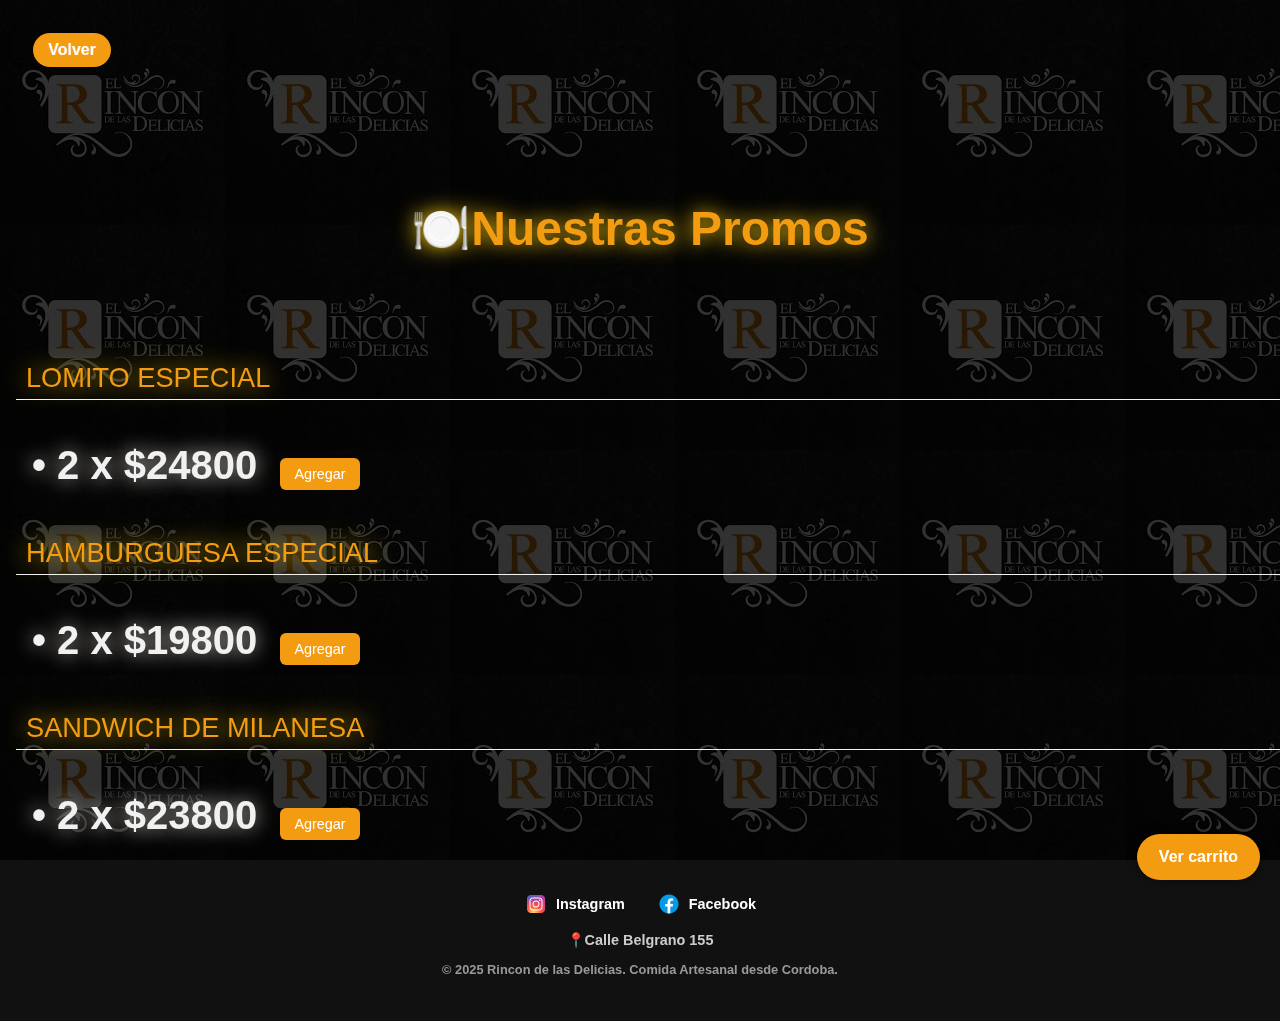
<file: promos.html>
<!DOCTYPE html>
<html lang="en">
<head>
    <meta charset="UTF-8">
    <meta name="viewport" content="width=device-width, initial-scale=1.0">
    <link rel="stylesheet" href="promos.css">
    <link rel="icon" href="fondo.jpg" type="image/png">
    <title>El Rincon de las Delicias</title>
</head>
<body>
<header class="navbar">
      <div class="Volver">
    <a href="index.html">Volver</a>
  </div>
</header>
    <h1>🍽️Nuestras Promos</h1>

        <h2 class="titulo-comida">LOMITO ESPECIAL</h2>
    <div class="promo-item">
        • 2 x $24800 <button onclick="agregarAlCarrito('Lomito Especial 2 x $24800',event)" class="agregar">Agregar</button>
        </div>


    
        <h2 class="titulo-comida">HAMBURGUESA ESPECIAL</h2>
        <div class="promo-item">• 2 x $19800 <button onclick="agregarAlCarrito('Hamburguesa Especial 2 x $19800',event)" class="agregar">Agregar</button>
        </div>
    

    
        <h2 class="titulo-comida">SANDWICH DE MILANESA</h2>
        <div class="promo-item">• 2 x  $23800 <button onclick="agregarAlCarrito('Sandwich de Milanesa 2 x $23800',event)" class="agregar">Agregar</button>
          </div>



    <footer class="footer">
      <div class="footer-social">
      <a href="https://www.instagram.com/el_rincon_de_las_delicias/" target="_blank" class="social-link">
        <img src="ig.png" alt="Instagram" class="social-icon">
        <span>Instagram</span>
      </a>
            <a href="https://www.facebook.com/rincondelasdeliciasvm/?locale=es_LA" target="_blank" class="social-link">

        <img src="facebook.png" alt="Logo facebook" class="social-icon">
        <span>Facebook</span>
      </a>
      </div>
      <p class="ubicacion-footer">📍Calle Belgrano 155</p>
    <p class="footer-credit">© 2025 Rincon de las Delicias. Comida Artesanal desde Cordoba.</p>
</footer>
     <button id="ver-carrito" onclick="mostrarCarrito()">Ver carrito</button>

  <div id="modal-carrito" class="modal oculto">
    <div class="modal-contenido">
      <span class="cerrar" onclick="cerrarCarrito()">&times;</span>
      <h2 class="tupedido">Tu pedido:</h2>
      <ul id="lista-carrito"></ul>
      <button id="whatsapp" onclick="enviarWhatsApp()">Hacer Pedido</button> 
<button id="borrar-carrito" class="oculto">Vaciar carrito</button>
    </div>
  </div>
  <div id="notificacion" class="notificacion oculto">Producto agregado al carrito</div>



  <!-- Modal de datos antes de enviar por WhatsApp -->
<div id="modal-whatsapp" class="modal oculto">
  <div class="modal-contenido-whatsapp">
        <div>
      <h5>¡ULTIMO PASO!</h5>
    </div>
    <h2 class="titulo-modal">Datos para el pedido</h2>

    <div class="resumen-carrito" id="resumen-en-modal">
      <!-- se llena dinámicamente -->
    </div>

    <form id="form-whatsapp">
      <div class="field">
        <label for="nombre" class="label-form">Nombre y apellido</label>
        <input type="text" id="nombre" name="nombre" required class="input-form" />
      </div>
      <div class="field">
        <label for="telefono" class="label-form">Teléfono</label>
        <input type="tel" id="telefono" name="telefono" required  class="input-form"/>
      </div>
      <div class="field">
        <label for="tipo-entrega" class="label-form">Retira / Delivery</label>
        <select id="tipo-entrega" name="tipo-entrega" required class="select-form">
          <option value="">Elegí una opción</option>
          <option value="Retira del local">Retira del local</option>
          <option value="Delivery">Delivery</option>
        </select>
      </div>
      <div class="field">
        <label for="forma-pago" class="label-form">Forma de pago</label>
        <select id="forma-pago" name="forma-pago" required class="select-form">
          <option value="">Elegí una opción</option>
          <option value="Efectivo">Efectivo</option>
          <option value="Transferencia">Transferencia</option>
          <option value="Tarjeta">Tarjeta</option>
        </select>
      </div>
      <div class="acciones">
        <button type="button" class="button-form" onclick="cerrarModalWhatsApp()">Cancelar</button>
        <button type="submit" class="button-form">Enviar por WhatsApp</button>
      </div>
    </form>
  </div>
</div>


  <script src="carrito-promos.js"></script>
</body>

</html>
</file>
<file: index.css>
html, body {
  height: 100%;
  margin: 0;
}

body{
    background-image: url(fondo.jpg) ;
    background-attachment: fixed;
    box-sizing: border-box;
    font-family: sans-serif;
    margin: auto;
    display: flex;
    flex-direction: column;
    min-height: 100vh;
}

body::before {
    content: "";
    position: fixed;
    top: 0;
    left: 0;
    width: 100%;
    height: 100%;
    background-color: rgba(0, 0, 0, 0.8); /* opacidad negra */
    z-index: -1;
}


h1{
    color: #f39c12;
    text-align: center;
    text-shadow: 0 0 20px #f39c12;

}

.card-carta{
    background-color: #f1f1f1;
    padding: 30px;
    border: none;
    border-radius: 0.7rem;
    margin: auto;
    margin-top: 100px;
    box-shadow: 0 0 12px 0 #c4bfb7;
    width: 70%;
}

.enlace-carta{
    background-color: black;
    border-radius: 0.7rem;
    font-size: 2rem;
    padding: 10px;
    text-align: center;
    width: 50%;
    margin: auto;
}

a{
    color: #f39c12;
    text-decoration: none;
    font-family: sans-serif;
}

.card-promos{
    background-color: #f1f1f1;
    padding: 30px;
    border: none;
    border-radius: 0.7rem;
    margin: auto;
    margin-top: 50px;
    box-shadow: 0 0 12px 0 #c4bfb7;
    width: 70%;
}


.card-menu{
    background-color: #f1f1f1;
    padding: 30px;
    border: none;
    border-radius: 0.7rem;
    margin: auto;
    margin-top: 50px;
    margin-bottom: 100px;
    box-shadow: 0 0 12px 0 #c4bfb7;
    width: 70%;
}

.footer {
  background-color: #111;
  color: #fff;
  text-align: center;
  padding: 2rem 1rem;
  font-size: 0.9rem;
  width: 100%;
  box-sizing: border-box;
  margin-top: auto;
}

.footer-social {
  display: flex;
  justify-content: center;
  gap: 2rem;
  margin-bottom: 1rem;
}

.social-link {
  display: inline-flex;
  align-items: center;
  gap: 0.5rem;
  color: white;
  text-decoration: none;
  font-weight: bold;
  transition: color 0.3s;
}

.social-link:hover {
  color: #aaa;
}

.social-icon {
  width: 24px;
  height: 24px;
}

.ubicacion-footer {
  color: #ccc;
  font-size: 0.9rem;
  margin-bottom: 0.5rem;
  text-align: center;
  font-weight: bold;
}

.footer-credit {
  color: #999;
  font-size: 0.8rem;
  font-weight: bold;
}


@media (max-width: 768px) {
  h1 {
    font-size: 2rem;
    width: 100%;
    text-align: center;
  }

  .card-carta,
  .card-promos {
    width: 75%;
    margin-top: 40px;
    padding: 20px;
  }

  .enlace-carta {
    width: 95%;
    font-size: 1.5rem;
    padding: 8px;
  }

  a {
    display: block;
    text-align: center;
    font-size: 1.3rem;
  }


  .social-link{
    font-size: 1rem;
  }
}
</file>
<file: carta.css>
html {
  scroll-behavior: smooth;
}



body {
    font-family: sans-serif;
    background-image: url(fondo.jpg);
    background-attachment: fixed;
    margin: 0;
    box-sizing: border-box;
}
body::before {
    content: "";
    position: fixed;
    top: 0;
    left: 0;
    width: 100%;
    height: 100%;
    background-color: rgba(0, 0, 0, 0.8); /* opacidad negra */
    z-index: -1;
}




  .navbar {
    display: flex;
    align-items: center;
    text-align: center;
    padding: 0.2rem;
    position: fixed; 
    top: 0;          
    left: 0;
    width: 100%;      
    z-index: 1000; 
  }
  
  .menu-toggle {
    display: block;
    margin-left: auto;
    margin-right: 40px;
    background-color: #f39c12;
    padding: 8px 15px;
    border: none;
    border-radius: 50px;
    z-index: 999;
    color: white;
    cursor: pointer;
    font-weight: bold;
  }

  .menu-toggle:hover {
    background-color: #d35400;
}

 .navrapido {
  position: fixed;
  top: 0;
  right: -100%; /* empieza oculto */
  width: 35%;
  height: 100vh;
  background-color: #111;
  flex-direction: column;
  padding: 2rem 1rem;
  gap: 1.5rem;
  transition: right 0.3s ease-in-out;
  z-index: 9999;
  display: flex;
  overflow: scroll;

  }


  .navrapido nav {
  padding-bottom: 60px; /* o lo que mida tu botón */
}

  .navrapido a {
    color: white;
    text-decoration: none;
    font-size: 1rem;
    padding: 0.3rem 0;
    transition: color 0.3s;
    position: relative;
    margin: 2rem 0;
    margin-bottom: 3rem;
    font-weight: bold;
  }

  .navrapido a::after {
    content: "";
    position: absolute;
    height: 2px;
    width: 0%;
    bottom: 0;
    left: 0;
    background-color: #f39c12;
    transition: width 0.3s ease;
  }

  .navrapido a:hover::after {
    width: 100%;
  }

  .navrapido a:hover {
    color: #f39c12;
  }

  .navrapido.show {
    display: flex;
    right: -30px; /* entra desde la derecha */
  }

[id] {
  scroll-margin-top: 130px; 
}


h1{
    text-shadow: 0 0 20px #f1c40f;
    border: none;
    padding: 0;
    font-size: 2.7rem;
    color: #f39c12;
    width: 50% ;
    margin: auto;
    margin-bottom: 100px;
    margin-top: 100px;
    text-align: center;
}



h2 {
    text-shadow: 0 0 25px #f1c40f;
    font-weight: 400;
    border-bottom: 1px solid #f1f1f1; 
    margin-left: 1rem;
    padding: 5px 10px;
    color: #f39c12;
    font-size: 1.7rem;
}

h3 {
    text-shadow: 0 0 25px #f1c40f;
    font-weight: 400;
    padding-top: 12px;
    color: #f39c12;
    text-align: center;
    margin-left: 1rem;
    font-size: 1.5rem;
}

ul {
    line-height: 2.8rem;
    padding-left: 20px;
    margin-left: 3rem;
}

li {
    color: #f1f1f1;
    font-weight: bold;
    font-size: 2rem;
    text-transform: uppercase;
    line-height: 5rem;
    text-shadow: 0 0 20px #c4bfb7;
}
/* Botones "Agregar" */
.button-agregar {
    margin-left: 12px;
    padding: 8px 14px;
    background-color: #f39c12; 
    color: white;
    border: none;
    border-radius: 6px;
    cursor: pointer;
    font-size: 0.9rem;
    transition: background-color 0.3s;
}

.button-agregar:hover {
    background-color: #d35400;
}




.Volver {
    width: fit-content;
    margin: 30px;
    background-color: #f39c12;
    padding: 8px 15px;
    border-radius: 50px;
    z-index: 999;
    font-weight: bold;
}


.Volver:hover {
    background-color: #d35400;
}

a {
    text-decoration: none;
    color: white;
    display: block;
}

/* Botón "Ver carrito" */
#ver-carrito {
    position: fixed;
    bottom: 20px;
    right: 20px;
    background-color: #f39c12; 
    color: white;
    padding: 14px 22px;
    border: none;
    border-radius: 50px;
    font-size: 1rem;
    cursor: pointer;
    z-index: 1000;
    font-weight: bold;
}

#ver-carrito:hover {
    background-color: #d35400;
}

/* Modal del carrito */
.modal {
    position: fixed;
    top: 0;
    left: 0;
    width: 100%;
    height: 100%;
    background-color: rgba(0, 0, 0, 0.6);
    display: flex;
    align-items: center;
    justify-content: center;
    z-index: 999;
}


.modal-contenido {
  background-color: white;
  padding: 20px;
  border-radius: 10px;
  width: 90%;
  max-width: 400px;
  box-shadow: 0 0 15px #000;
  position: relative;
  max-height: 80vh;    
  overflow: hidden;
}

#lista-carrito {
  overflow-y: auto;        /* NUEVO: activa scroll vertical */
  max-height: 300px;       /* NUEVO: altura máxima del listado */
  margin-bottom: 15px;
}

.modal-contenido-whatsapp{
    background-color: white;
  padding: 20px;
  border-radius: 10px;
  width: 90%;
  max-width: 400px;
  box-shadow: 0 0 15px #000;
  position: relative;
  max-height: 80vh;    
  overflow: scroll;
}

.cerrar {
    position: absolute;
    top: 10px;
    right: 15px;
    font-size: 24px;
    cursor: pointer;
}



#lista-carrito .item-carrito {
  display: flex;
  justify-content: space-between;
  align-items: center;
  font-size: 1.1rem;
  color: #333;
  line-height: normal;
  margin: 1rem;
  border-bottom: 1px solid #ccc;
  padding: 3px;
}

/* Botón WhatsApp */
#whatsapp {
    margin-top: 15px;
    padding: 10px 20px;
    background-color: #25D366;
    color: white;
    border: none;
    border-radius: 8px;
    cursor: pointer;
    font-weight: bold;
    font-size: 1rem;
}

#whatsapp:hover {
    background-color: #1ebe5d;
}


p{
    color: #e67e22;
    font-weight: bold;
    font-size: 1.3rem;
}



.prime{
    background-color: #f1c40f;
    transition: background-color 0.3s;
    color: white;
    border: none;
    border-radius: 1rem;
    padding: 10px;
    font-weight: bold;
}

.prime:hover {
    background-color: #d35400;
}


.notificacion {
  position: fixed;
  bottom: 50px;
  left: 50%;
  transform: translateX(-50%);
  background-color: #444;
  color: white;
  padding: 12px 20px;
  border-radius: 10px;
  font-size: 1rem;
  box-shadow: 0 0 10px #00000055;
  opacity: 0;
  transition: opacity 0.5s ease;
  z-index: 9999;
  max-width: 90%;
  text-align: center;
}

.notificacion.visible {
  opacity: 1;
}

.oculto {
  display: none;
}

.tupedido{
    color: #444;
    text-shadow: none;
}


.select-modal {
  width: 100%;
  padding: 8px;
  margin-bottom: 12px;
  margin-top: 15px;
  border-radius: 6px;
  border: 1px solid #ccc;
}

.btn-eliminar {
  background-color: transparent;
  border: none;
  color: red;
  font-weight: bold;
  font-size: 1rem;
  cursor: pointer;
  margin-left: 12px;
  align-self: center;
}

.btn-eliminar:hover {
  background-color: transparent;
}

.listovich{
  color: #444;
  font-size: 1.1rem;
  border: none;
  text-transform: uppercase;
  font-weight: bold;
  text-shadow: none;
  margin-left: 10px;
}

#borrar-carrito {
  margin-top: 15px;
  padding: 10px 20px;
  background-color: #e74c3c;
  color: white;
  border: none;
  border-radius: 8px;
  cursor: pointer;
  font-weight: bold;
  font-size: 1rem;
  margin-left: 10px;
}

#borrar-carrito:hover {
  background-color: #c0392b;
}

.cantidad-container {
  display: inline;
  margin-top: 10px;
  margin-left: 10px;

}

.input-cantidad{
  padding: 8px;
  width: 8%;
  border-radius: 15px;
  border: none;

}

.btn-confirmar{
  display: inline;
  margin-left: 12px;
    padding: 8px 14px;
    background-color: #f39c12; 
    color: white;
    border: none;
    border-radius: 6px;
    cursor: pointer;
    font-size: 0.9rem;
    transition: background-color 0.3s;
}

.footer {
  background-color: #111;
  color: #fff;
  text-align: center;
  padding: 2rem 1rem;
  font-size: 0.9rem;
}

.footer-social {
  display: flex;
  justify-content: center;
  gap: 2rem;
  margin-bottom: 1rem;
}

.social-link {
  display: inline-flex;
  align-items: center;
  gap: 0.5rem;
  color: white;
  text-decoration: none;
  font-weight: bold;
  transition: color 0.3s;
}

.social-link:hover {
  color: #aaa;
}

.social-icon {
  width: 24px;
  height: 24px;
}

.ubicacion-footer {
  color: #ccc;
  font-size: 0.9rem;
  margin-bottom: 0.5rem;
  text-align: center;
}

.footer-credit {
  color: #999;
  font-size: 0.8rem;

}

.datos{
  text-shadow: none;
}

.field {
  margin-bottom: 12px; 
  display: flex; 
  flex-direction: column;
}
.label-form { font-size: .9rem; margin-bottom: 4px; }
.input-form, .select-form {
  padding: 8px;
  border-radius: 6px;
  border: 1px solid #ccc;
  font-size: 1rem;
}
.acciones {
  display: flex;
  justify-content: flex-end;
  gap: 8px;
  margin-top: 8px;
}
.button-form {
  padding: 8px 14px;
  border: none;
  border-radius: 6px;
  font-weight: 600;
}
.button-form:first-child { 
  background: #ddd; 
  cursor: pointer;
}

.button-form:last-child { 
  background: #25D366; 
  color: #fff; 
  cursor: pointer;

}

.resumen-carrito {
  background: #f0f8ff;
  padding: 10px;
  border-radius: 8px;
  margin-bottom: 10px;
  font-size: 1rem;
  white-space: pre-wrap;
  font-weight: bold;
}

@media (max-width: 768px) {
  h1 {
    font-size: 2rem;
    width: 90%;
    margin-top: 150px;
    margin-bottom: 50px;
    text-align: center;
  }

  h2, h3, ul, p {
    padding-left: 10px;
    padding-right: 10px;
  }

  li {
    font-size: 1.5rem;
    line-height: 2rem;
  }

  .button-agregar,
  .boton-tabla {
    margin: 10px;
    width: 25%;
    padding: 10px;
    display: block;
  }



  #ver-carrito {
    bottom: 15px;
    right: 15px;
    padding: 12px 18px;
    font-size: 0.9rem;
  }

  .modal-contenido {
    width: 80%;
    padding: 15px;
    margin: auto;
  }

  .select-modal {
    width: 100%;
    margin-top: 10px;
  }

  .prime {
    width: 100%;
    margin-top: 15px;
  }

  #whatsapp{
    width: 50%;
    padding: 5px;
    margin-left: 20px;
  }


  .informacion{
    padding: 50px;
  }


  .input-cantidad{
    width: 20%;
    padding: 8px;
    margin-bottom: 30px ;
  }
    .btn-confirmar{
      padding: 8px 2px ;
      width: 10%;
    }

  #borrar-carrito{
    margin-left: 20px;
  }

  .social-link{
  font-size: 1rem;
}

.navrapido{
  width: 50%;
}


.modal-contenido-whatsapp{
    max-width: 80%;
    max-height: 80%;
    padding: 1rem 1rem 1rem;
    box-sizing: border-box;
    margin: auto; 
    font-size: 0.95rem;
    max-height: 80vh;
    overflow-y: auto;
}

  .datos {
    font-size: 1.5rem;
    margin-bottom: 10px;
    margin-top: 10px;
    box-sizing: border-box;
  }

  .resumen-carrito {
    font-size: 0.9rem;
    padding: 12px 14px;
    margin: auto;
    margin-bottom: 5px;
    border-radius: 10px;
    line-height: 1.3;
    word-break: break-word;
    box-sizing: border-box;
  }

  .field {
    margin-bottom: 30px;
    width: 100%;
    box-sizing: border-box;
  }

  .input-form,
  .select-form {
    width: 100%;
    box-sizing: border-box;
  }

  .acciones {
    flex-direction: column-reverse;
    gap: 10px;
  }

  .button-form {
    width: 100%;
    font-size: 1rem;
    padding: 10px 0;
    box-sizing: border-box;
  }

h5{
  margin-bottom: 0;
}
  }
</file>
<file: menudiario.css>
html, body {
  height: 100%;
  margin: 0;
}

body {
    font-family: sans-serif;
    background-image: url(fondo.jpg);
    background-attachment: fixed;
    margin: 0;
    box-sizing: border-box;
    min-height: 100vh;
    display: flex;
    flex-direction: column;
}
body::before {
    content: "";
    position: fixed;
    top: 0;
    left: 0;
    width: 100%;
    height: 100%;
    background-color: rgba(0, 0, 0, 0.8); /* opacidad negra */
    z-index: -1;
}

  .navbar {
    display: flex;
    align-items: center;
    text-align: center;
    padding: 0.2rem;
    position: fixed; 
    top: 0;          
    left: 0;
    width: 100%;      
    z-index: 1000; 
  }

#menu-diario {
  flex: 1; /* hace que el contenido principal expanda y empuje el footer abajo */
}

h1{
    text-shadow: 0 0 20px #c4bfb7;
    border: none;
    padding: 0;
    font-size: 2.7rem;
    color: #f39c12;
    width: 50% ;
    margin: auto;
    margin-bottom: 30px;
    margin-top: 200px;
    text-align: center;
}

.Volver {
    width: fit-content;
    margin: 30px;
    background-color: #f39c12; 
    padding: 8px 15px;
    border-radius: 50px;
    font-weight: bold;

}

a {
    text-decoration: none;
    color: white;
}

.Volver:hover {
    background-color: #d35400;
}

.cargando{
    color: white;
    text-align: center;
    font-size: 1.5rem;
    margin-top: 120px;
}


.modal {
    position: fixed;
    top: 0;
    left: 0;
    width: 100%;
    height: 100%;
    background-color: rgba(0, 0, 0, 0.6);
    display: flex;
    align-items: center;
    justify-content: center;
    z-index: 999;
}


.modal-contenido {
  background-color: white;
  padding: 20px;
  border-radius: 10px;
  width: 90%;
  max-width: 400px;
  box-shadow: 0 0 15px #000;
  position: relative;
  max-height: 80vh;    
  overflow: hidden;
}

#lista-carrito {
  overflow-y: auto;        /* NUEVO: activa scroll vertical */
  max-height: 300px;       /* NUEVO: altura máxima del listado */
  margin-bottom: 15px;
}



.cerrar {
    position: absolute;
    top: 10px;
    right: 15px;
    font-size: 24px;
    cursor: pointer;
}

.oculto {
    display: none;
}


 .agregar {
    margin-left: 20px;
    padding: 8px 14px;
    background-color: #f39c12;
    color: white;
    border: none;
    border-radius: 6px;
    cursor: pointer;
    font-size: 0.9rem;
    transition: background-color 0.3s;
}

 .agregar:hover {
    background-color: #d35400;
}


.ver-carrito{
    position: fixed;
    bottom: 20px;
    right: 20px;
    background-color: #f39c12; 
    color: white;
    padding: 14px 22px;
    border: none;
    border-radius: 50px;
    font-size: 1rem;
    cursor: pointer;
    z-index: 1000;
    font-weight: bold;
}

.ver-carrito:hover {
    background-color: #d35400;
}

.fecha {
    display: inline-block;
    background-color: #f39c12;
    color: #fff;
    font-size: 1.4rem;
    padding: 0.5rem 1rem;
    border-radius: 20px;
    box-shadow: 2px 2px 8px rgba(0, 0, 0, 0.25);
    font-weight: bold;
    margin-bottom: 3rem;
    margin-left: 3rem;
    text-shadow: 1px 1px 2px rgba(0,0,0,0.3);
}


#whatsapp {
    margin-top: 15px;
    padding: 10px 20px;
    background-color: #f39c12;
    color: white;
    border: none;
    border-radius: 8px;
    cursor: pointer;
    font-weight: bold;
    font-size: 1rem;
}

#whatsapp:hover {
    background-color: #d35400;
}

#contenido-menu span{
    color: #f1f1f1;
    font-weight: bold;
    font-size: 2rem;
    margin-left: 50px;
    margin-bottom: 40px;
    line-height: 100px;
    text-shadow: 0 0 20px #c4bfb7;
}


.fila-plato {
  display: flex;
  align-items: center;
}


.notificacion {
  position: fixed;
  bottom: 50px;
  left: 50%;
  transform: translateX(-50%);
  background-color: #444;
  color: white;
  padding: 12px 20px;
  border-radius: 10px;
  font-size: 1rem;
  box-shadow: 0 0 10px #00000055;
  opacity: 0;
  transition: opacity 0.5s ease;
  z-index: 9999;
  max-width: 90%;
  text-align: center;
}
.notificacion.visible {
  opacity: 1;
}

.oculto {
  display: none;
}

.tupedido{
    color: #444;
    text-shadow: none;
    text-transform: capitalize;
}

#lista-carrito .item-carrito {
  display: flex;
  justify-content: space-between;
  align-items: center;
  font-size: 1.2rem;
  color: #333;
  line-height: normal;
  margin: 1rem;
  border-bottom: 1px solid #ccc;
  padding: 3px;
  font-weight: bold;
  text-transform: uppercase;
}

.btn-eliminar {
  background-color: transparent;
  border: none;
  color: red;
  font-weight: bold;
  font-size: 1rem;
  cursor: pointer;
  margin-left: 12px;
  align-self: center;
}

.btn-eliminar:hover {
  background-color: transparent;
}

.listovich{
  color: #444;
  font-size: 1.2rem;
  font-weight: bold;
  text-transform: uppercase;
}

#borrar-carrito {
  margin-top: 15px;
  padding: 10px 20px;
  background-color: #e74c3c;
  color: white;
  border: none;
  border-radius: 8px;
  cursor: pointer;
  font-weight: bold;
  font-size: 1rem;
  margin-left: 10px;
}

#borrar-carrito:hover {
  background-color: #c0392b;
}



.input-cantidad{
  padding: 8px;
  width: 30%;
  border-radius: 15px;
  border: none;
  margin-left: 10px;
}

.btn-confirmar{
  display: inline;
}


.btn-confirmar{
    margin-left: 12px;
    padding: 8px 14px;
    background-color: #f39c12; 
    color: white;
    border: none;
    border-radius: 6px;
    cursor: pointer;
    font-size: 0.9rem;
    transition: background-color 0.3s;
}

.btn-confirmar:hover{
  background-color: #d35400;
}


.footer {
  background-color: #111;
  color: #fff;
  text-align: center;
  padding: 2rem 1rem;
  font-size: 0.9rem;
  margin-top: 150px;
}

.footer-social {
  display: flex;
  justify-content: center;
  gap: 2rem;
  margin-bottom: 1rem;
}

.social-link {
  display: inline-flex;
  align-items: center;
  gap: 0.5rem;
  color: white;
  text-decoration: none;
  font-weight: bold;
  transition: color 0.3s;
}

.social-link:hover {
  color: #aaa;
}

.social-icon {
  width: 24px;
  height: 24px;
}

.ubicacion-footer {
  color: #ccc;
  font-size: 0.9rem;
  margin-bottom: 0.5rem;
  text-align: center;
  font-weight: bold;
}

.footer-credit {
  color: #999;
  font-size: 0.8rem;
  font-weight: bold;
}


.listovich{
  color: #444;
  font-size: 1.1rem;
  border: none;
  text-transform: uppercase;
  font-weight: bold;
  text-shadow: none;
  margin-left: 10px;

}

.modal-contenido-whatsapp{
    background-color: white;
  padding: 20px;
  border-radius: 10px;
  width: 90%;
  max-width: 400px;
  box-shadow: 0 0 15px #000;
  position: relative;
  max-height: 80vh;    
  overflow: hidden;
}

.field {
  margin-bottom: 12px; 
  display: flex; 
  flex-direction: column;
}
.label-form { font-size: .9rem; margin-bottom: 4px; }
.input-form, .select-form {
  padding: 8px;
  border-radius: 6px;
  border: 1px solid #ccc;
  font-size: 1rem;
}
.acciones {
  display: flex;
  justify-content: flex-end;
  gap: 8px;
  margin-top: 8px;
}
.button-form {
  padding: 8px 14px;
  border: none;
  border-radius: 6px;
  font-weight: 600;
}
.button-form:first-child { 
  background: #ddd; 
  cursor: pointer;
}

.button-form:last-child { 
  background: #25D366; 
  color: #fff; 
  cursor: pointer;

}

.titulo-modal{
    font-weight: 400;
    border-bottom: 1px solid #f1f1f1; 
    margin-left: 1rem;
    padding: 5px 10px;
    color: #f39c12;
    font-size: 1.4rem;
}

.resumen-carrito {
  background: #f0f8ff;
  padding: 10px;
  border-radius: 8px;
  margin-bottom: 10px;
  font-size: 1rem;
  white-space: pre-wrap;
  font-weight: bold;
}

@media (max-width: 768px) {
  h1 {
    font-size: 2rem;
    width: 90%;
    margin-top: 120px;
  }

.fila-plato {
  display: flex;
  flex-direction: column;
  align-items: flex-start;
}

.nombre-plato {
  display: flex;
  flex-direction: row;
  align-items: center;
  font-size: 1.1rem;
  color: white;
  margin-bottom: -10px;
}


.viñeta {
  font-size: 1.3rem;
  color: white;

}

.texto-plato {
  color: white;
  word-break: break-word;
}

.agregar {
  width: auto;
  margin-left: 50px;
  margin-bottom: 10px;
}


  .fecha {
    font-size: 1.2rem;
    margin-left: 1rem;
    margin-right: 1rem;
  }

  #ver-carrito {
    bottom: 15px;
    right: 15px;
    padding: 12px 18px;
    font-size: 0.9rem;
  }

  .modal-contenido {
    width: 80%;
    padding: 15px;
  }



  .Volver {
    margin: 15px;
    padding: 6px 12px;
  }

  .cargando {
  width: 90%;
  margin: auto;
}

#contenido-menu span{
  line-height: normal;
  margin-top: 10px;
}

    #whatsapp{
    width: 50%;
    padding: 8px;
  }

  .informacion{
    padding: 50px;
  }


  #borrar-carrito{
    margin-left: 20px;
  }


.cantidad-wrapper {
  display: flex;
  margin-left: 15px;
  margin-top: 6px;
}

.input-cantidad {
  width: 40%;
  padding: 8px;
  margin: auto; 
}

.btn-confirmar {
  padding: 8px 6px;
  margin: auto;
  cursor: pointer;
  margin-left: -20px;
}


.social-link{
  font-size: 1rem;
}

.modal-contenido-whatsapp{
    max-width: 80%;
    max-height: 80%;
    padding: 1rem 1rem 1rem;
    box-sizing: border-box;
    margin: auto; 
    font-size: 0.95rem;
    max-height: 80vh;
    overflow-y: auto;
}

  .titulo-modal {
    font-size: 1.5rem;
    margin-bottom: 10px;
    margin-top: 10px;
  }



  .field {
    margin-bottom: 30px;
    width: 100%;
    box-sizing: border-box;
  }

  .input-form,
  .select-form {
    width: 100%;
    box-sizing: border-box;

  }

  .acciones {
    flex-direction: column-reverse;
    gap: 10px;
  }

  .button-form {
    width: 100%;
    font-size: 1rem;
    padding: 10px 0;

  }

  .resumen-carrito {
    font-size: 0.9rem;
    padding: 12px 14px;
    margin: auto;
    margin-bottom: 5px;
    border-radius: 10px;
    line-height: 1.3;
    word-break: break-word;
    box-sizing: border-box;
  }

h5{
  margin-bottom: 0;
}

}
</file>
<file: promos.css>
body{
    background-image: url(fondo.jpg);
    background-attachment: fixed;
    font-family: sans-serif;
    box-sizing: border-box;
    margin: auto;
}

body::before {
    content: "";
    position: fixed;
    top: 0;
    left: 0;
    width: 100%;
    height: 100%;
    background-color: rgba(0, 0, 0, 0.8); /* opacidad negra */
    z-index: -1;
}


  .navbar {
    display: flex;
    align-items: center;
    text-align: center;
    padding: 0.2rem;
    position: fixed; 
    top: 0;          
    left: 0;
    width: 100%;      
    z-index: 1000; 
  }
  
h1{
    width: 50%;
    margin: auto;
    color: #f39c12;
    text-shadow: 0 0 20px #f1c40f;
    margin-bottom: 100px;
    margin-top: 200px;
    text-align: center;
    font-size: 3rem;
}

.titulo-comida{
    text-shadow: 0 0 25px #f1c40f;
    font-weight: 400;
    border-bottom: 1px solid #f1f1f1; 
    margin-left: 1rem;
    padding: 5px 10px;
    color: #f39c12;
    font-size: 1.7rem;
}

.promo-item{
    padding: 20px;
    font-size: 2.5rem;
    color: #f1f1f1;
    font-weight: bold;
    margin-left: 12px;
    text-shadow: 0 0 20px #c4bfb7;
}


.Volver {
    width: fit-content;
    margin: 30px;
    background-color: #f39c12;
    padding: 8px 15px;
    border-radius: 50px;
    font-weight: bold;
}

a {
    text-decoration: none;
    color: white;
}

.Volver:hover {
    background-color: #d35400;
}


.agregar{
    margin-left: 12px;
    padding: 8px 14px;
    background-color: #f39c12;
    color: white;
    border: none;
    border-radius: 6px;
    cursor: pointer;
    font-size: 0.9rem;
    transition: background-color 0.3s;
}

.agregar:hover {
    background-color: #d35400;
}


#ver-carrito {
    position: fixed;
    bottom: 20px;
    right: 20px;
    background-color: #f39c12;
    color: white;
    padding: 14px 22px;
    border: none;
    border-radius: 50px;
    font-size: 1rem;
    box-shadow: 0 0 10px #00000088;
    cursor: pointer;
    z-index: 1000;
    font-weight: bold;
}

#ver-carrito:hover {
    background-color: #d35400;
}

/* Modal del carrito */
.modal {
    position: fixed;
    top: 0;
    left: 0;
    width: 100%;
    height: 100%;
    background-color: rgba(0, 0, 0, 0.6);
    display: flex;
    align-items: center;
    justify-content: center;
    z-index: 999;
}

.modal-contenido {
  background-color: white;
  padding: 20px;
  border-radius: 10px;
  width: 90%;
  max-width: 400px;
  box-shadow: 0 0 15px #000;
  position: relative;
  max-height: 80vh;    
  overflow: hidden;
}

.modal-contenido-whatsapp{
    background-color: white;
  padding: 20px;
  border-radius: 10px;
  width: 90%;
  max-width: 400px;
  box-shadow: 0 0 15px #000;
  position: relative;
  max-height: 80vh;    
  overflow: hidden;
}

#lista-carrito {
  overflow-y: auto;        /* NUEVO: activa scroll vertical */
  max-height: 300px;       /* NUEVO: altura máxima del listado */
  margin-bottom: 15px;
}

.cerrar {
    position: absolute;
    top: 10px;
    right: 15px;
    font-size: 24px;
    cursor: pointer;
}

.oculto {
    display: none;
}

#lista-carrito .item-carrito {
  display: flex;
  justify-content: space-between;
  align-items: center;
  font-size: 1.2rem;
  color: #333;
  line-height: normal;
  margin: 1rem;
  font-weight: bold;
  text-transform: uppercase;
    border-bottom: 1px solid #ccc;
}

/* Botón WhatsApp */
#whatsapp {
    margin-top: 15px;
    padding: 10px 20px;
    background-color: #25D366;
    color: white;
    border: none;
    border-radius: 8px;
    cursor: pointer;
    font-weight: bold;
    font-size: 1rem;
}

#whatsapp:hover {
    background-color: #1ebe5d;
}



.notificacion {
  position: fixed;
  bottom: 50px;
  left: 50%;
  transform: translateX(-50%);
  background-color: #444;
  color: white;
  padding: 12px 20px;
  border-radius: 10px;
  font-size: 1rem;
  box-shadow: 0 0 10px #00000055;
  opacity: 0;
  transition: opacity 0.5s ease;
  z-index: 9999;
  max-width: 90%;
  text-align: center;
}


.notificacion.visible {
  opacity: 1;
}

.oculto {
  display: none;
}

.tupedido{
    color: #444;
    text-shadow: none;
}

.btn-eliminar {
  background-color: transparent;
  border: none;
  color: red;
  font-weight: bold;
  font-size: 1rem;
  cursor: pointer;
  margin-left: 12px;
  align-self: center;
}


.listovich{
  color: #444;
  font-size: 1.1rem;
  border: none;
  text-transform: uppercase;
  font-weight: bold;
  text-shadow: none;
  margin-left: 10px;
}


#borrar-carrito {
  margin-top: 15px;
  padding: 10px 20px;
  background-color: #e74c3c;
  color: white;
  border: none;
  border-radius: 8px;
  cursor: pointer;
  font-weight: bold;
  font-size: 1rem;
  margin-left: 10px;
}

#borrar-carrito:hover {
  background-color: #c0392b;
}


.cerrar {
    position: absolute;
    top: 10px;
    right: 15px;
    font-size: 24px;
    cursor: pointer;
    color: #333;
}


.cantidad-container {
  display: inline;
  margin-top: 10px;
  margin-left: 10px;
}

.input-cantidad{
  padding: 8px;
  width: 8%;
  border-radius: 15px;
  border: none;
}

.btn-confirmar{
  display: inline;
}


.btn-confirmar{
    margin-left: 12px;
    padding: 8px 14px;
    background-color: #f39c12; 
    color: white;
    border: none;
    border-radius: 6px;
    cursor: pointer;
    font-size: 0.9rem;
    transition: background-color 0.3s;
}

.btn-confirmar:hover{
  background-color: #d35400;
}

.footer {
  background-color: #111;
  color: #fff;
  text-align: center;
  padding: 2rem 1rem;
  font-size: 0.9rem;
  margin: auto;
  text-shadow: none;
  margin-top: auto;
}

.footer-social {
  display: flex;
  justify-content: center;
  gap: 2rem;
  margin-bottom: 1rem;
}

.social-link {
  display: inline-flex;
  align-items: center;
  gap: 0.5rem;
  color: white;
  text-decoration: none;
  font-weight: bold;
  transition: color 0.3s;
}

.social-link:hover {
  color: #aaa;
}

.social-icon {
  width: 24px;
  height: 24px;
}

.ubicacion-footer {
  color: #ccc;
  font-size: 0.9rem;
  margin-bottom: 0.5rem;
  text-align: center;
  font-weight: bold;
}

.footer-credit {
  color: #999;
  font-size: 0.8rem;
  font-weight: bold;
}



.field {
  margin-bottom: 12px; 
  display: flex; 
  flex-direction: column;
}
.label-form { font-size: .9rem; margin-bottom: 4px; }
.input-form, .select-form {
  padding: 8px;
  border-radius: 6px;
  border: 1px solid #ccc;
  font-size: 1rem;
}
.acciones {
  display: flex;
  justify-content: flex-end;
  gap: 8px;
  margin-top: 8px;
}
.button-form {
  padding: 8px 14px;
  border: none;
  border-radius: 6px;
  font-weight: 600;
}
.button-form:first-child { 
  background: #ddd; 
  cursor: pointer;
}

.button-form:last-child { 
  background: #25D366; 
  color: #fff; 
  cursor: pointer;

}

.titulo-modal{
    font-weight: 400;
    border-bottom: 1px solid #f1f1f1; 
    margin-left: 1rem;
    padding: 5px 10px;
    color: #f39c12;
    font-size: 1.4rem;
}

.resumen-carrito {
  background: #f0f8ff;
  padding: 10px;
  border-radius: 8px;
  margin-bottom: 10px;
  font-size: 1rem;
  white-space: pre-wrap;
  font-weight: bold;
}

@media (max-width: 768px) {
  h1 {
    font-size: 2.2rem;
    width: 90%;
    margin-top: 150px;
    margin-bottom: 50px;
  }



.promo-item {
  display: flex;
  flex-direction: column;
  align-items: flex-start; 
  gap: 8px;
  padding: 20px;
  font-size: 2.5rem;
  color: #f1f1f1;
  font-weight: bold;
  margin-left: 12px;
  text-shadow: 0 0 20px #c4bfb7;
}

.promo-item .descripcion {
  font-size: 1em; /* ajustá según necesites */
}

.promo-item .agregar {
  align-self: start; 
  margin: 0;
}


  .resumen-carrito {
    font-size: 0.9rem;
    padding: 12px 14px;
    margin: auto;
    margin-bottom: 5px;
    border-radius: 10px;
    line-height: 1.3;
    word-break: break-word;
    box-sizing: border-box;
  }



  #ver-carrito {
    bottom: 15px;
    right: 15px;
    padding: 12px 18px;
    font-size: 0.9rem;
  }

  .modal-contenido {
    width: 80%;
    padding: 15px;
    margin: auto;
  }



  .Volver {
    margin: 15px;
    padding: 6px 12px;
  }

    #whatsapp{
    width: 50%;
    padding: 5px;
    margin-left: 20px;
  }

  .informacion{
    padding: 50px;
  }

    #borrar-carrito{
    margin-left: 20px;
  }


  .cantidad-container {
  display: inline;
  margin-top: 10px;
  margin-left: 10px;
}



  .input-cantidad{
    width: 40%;
    padding: 8px;
  }
    .btn-confirmar{
      padding: 8px 6px ;
    }


    .social-link{
  font-size: 1rem;
}

.modal-contenido-whatsapp{
    max-width: 80%;
    max-height: 80%;
    padding: 1rem 1rem 1rem;
    box-sizing: border-box;
    margin: auto; 
    font-size: 0.95rem;
    max-height: 80vh;
    overflow-y: auto;
}

  .titulo-modal {
    font-size: 1.5rem;
    margin-bottom: 10px;
    margin-top: 10px;
  }



  .field {
    margin-bottom: 30px;
    width: 100%;
    box-sizing: border-box;
  }

  .input-form,
  .select-form {
    width: 100%;
    box-sizing: border-box;

  }

  .acciones {
    flex-direction: column-reverse;
    gap: 10px;
  }

  .button-form {
    width: 100%;
    font-size: 1rem;
    padding: 10px 0;

  }

h5{
  margin-bottom: 0;
}




}
</file>
